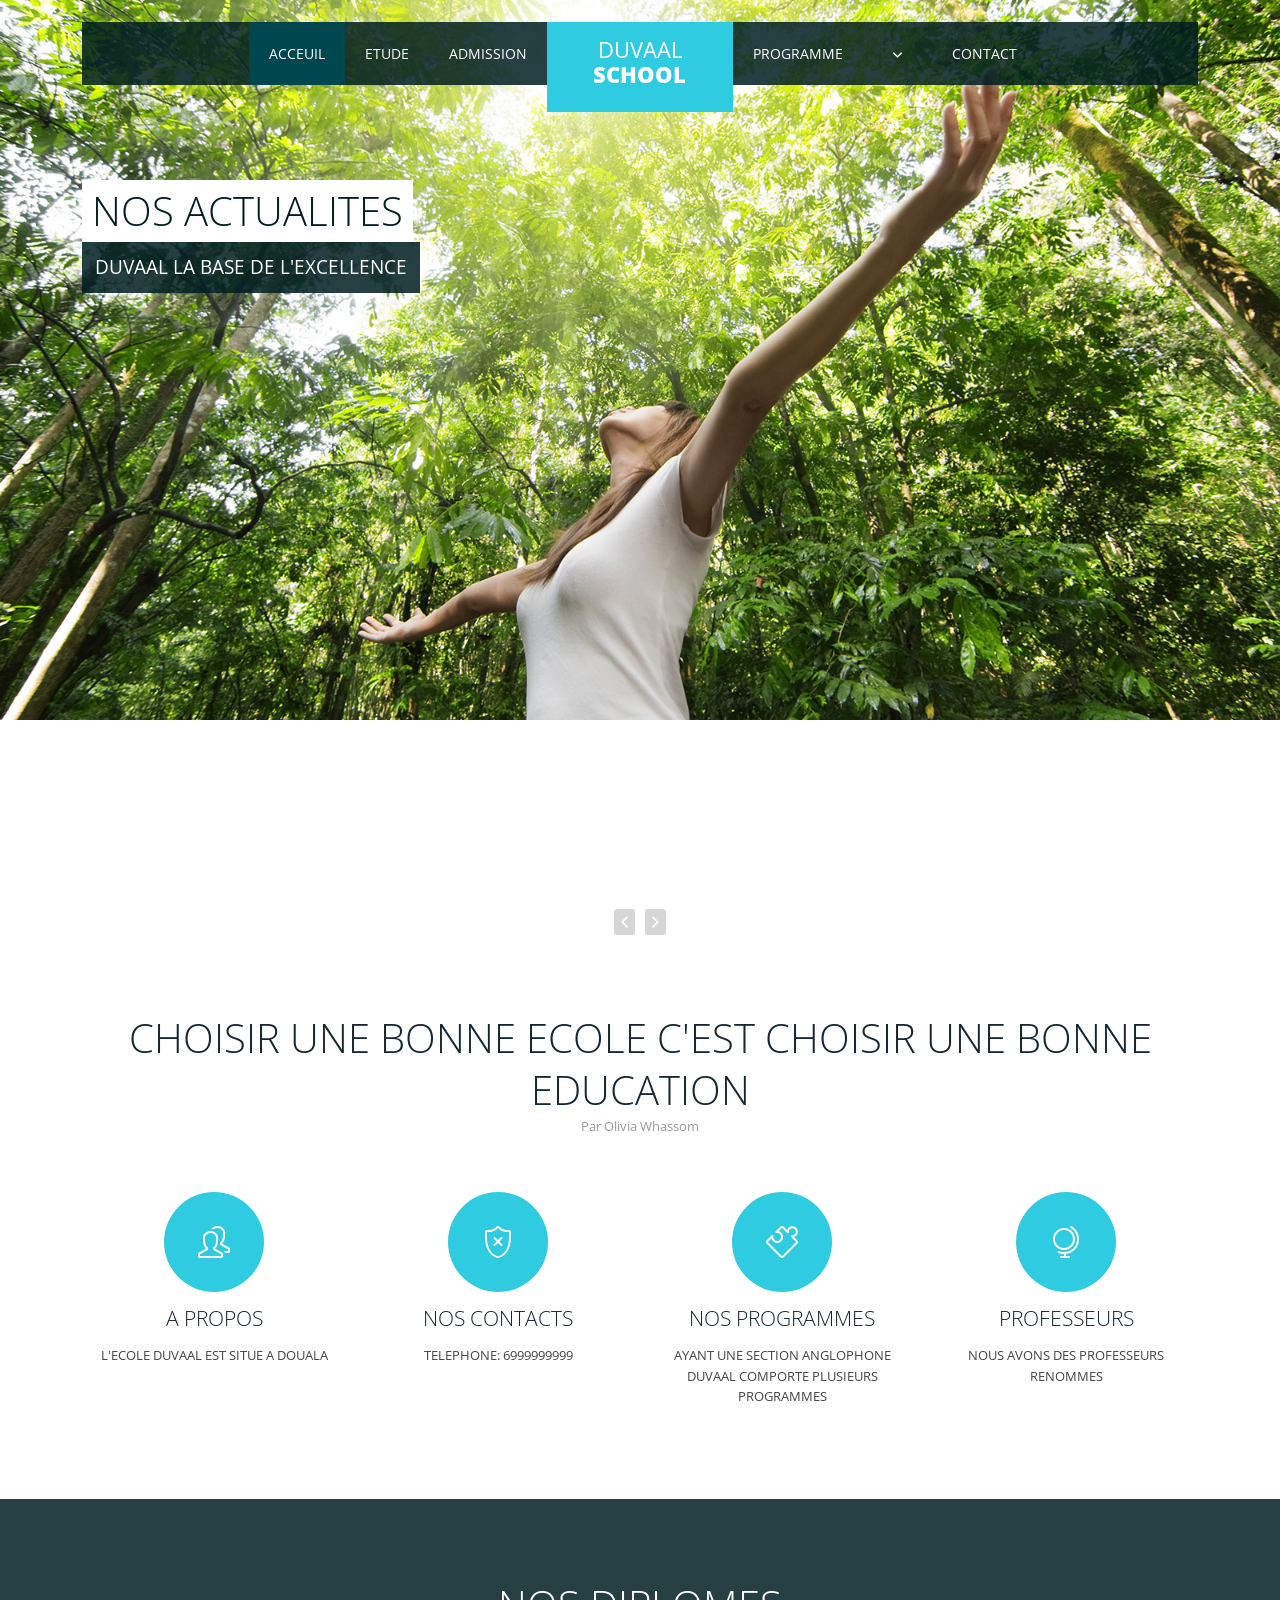
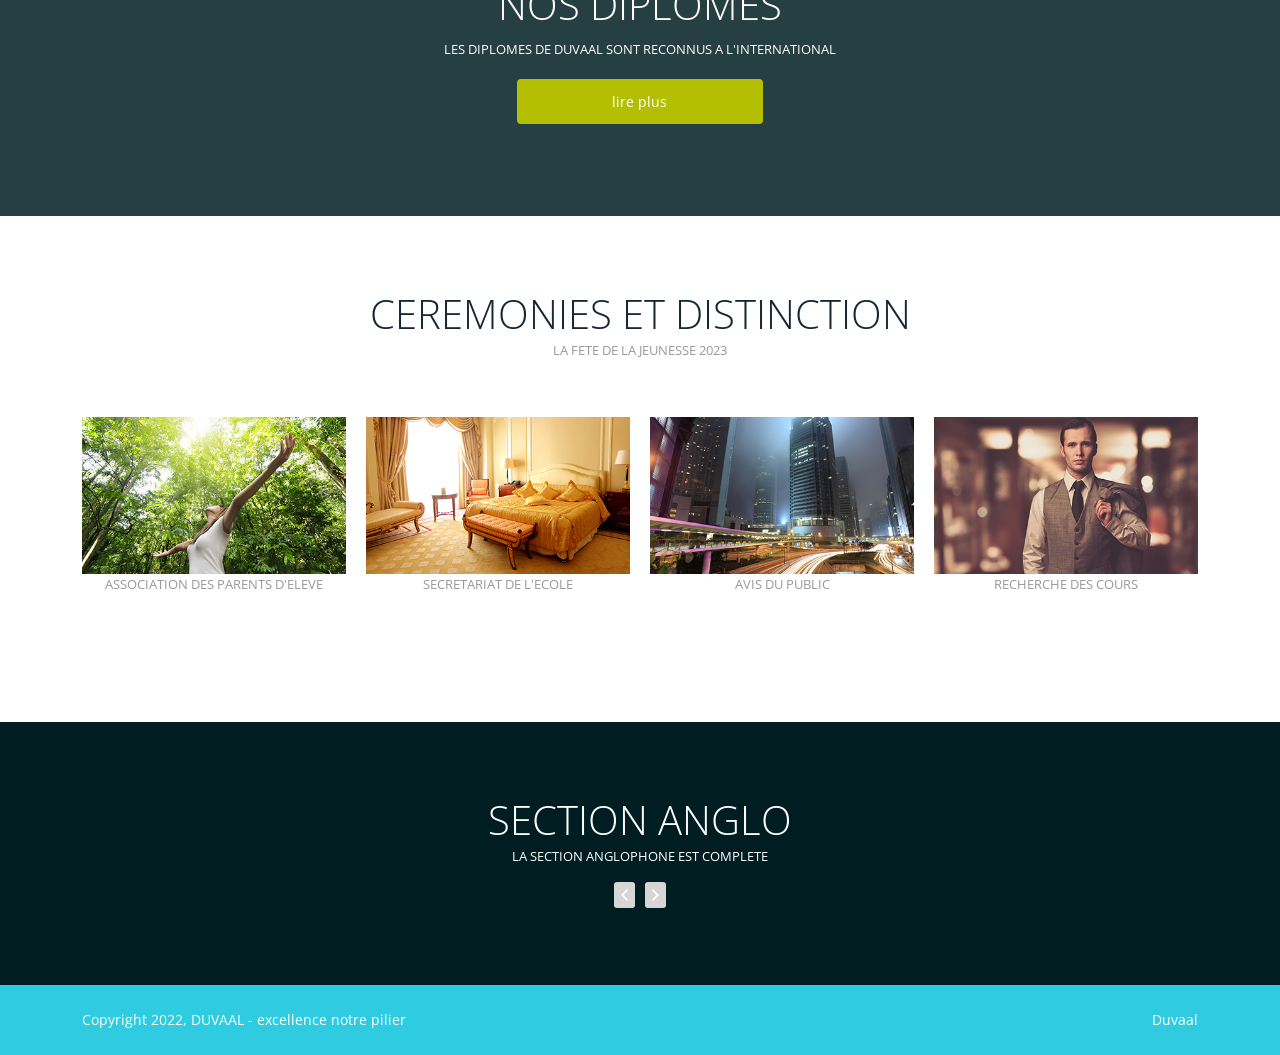
<file: jaja/index.html>
<!DOCTYPE html>
<html lang="en-US">
   <head>
      <meta charset="UTF-8">
      <meta name="viewport" content="width=device-width, initial-scale=1.0" />
      <title>OLIVIA</title>
      <link rel="stylesheet" href="css/components.css">
      <link rel="stylesheet" href="css/icons.css">
      <link rel="stylesheet" href="css/responsee.css">
      <link rel="stylesheet" href="owl-carousel/owl.carousel.css">
      <link rel="stylesheet" href="owl-carousel/owl.theme.css"> 
      <!-- CUSTOM STYLE -->
      <link rel="stylesheet" href="css/template-style.css"> 
      <link href='https://fonts.googleapis.com/css?family=Open+Sans:400,300,600,700,800&subset=latin,latin-ext' rel='stylesheet' type='text/css'>
      <script type="text/javascript" src="js/jquery-1.8.3.min.js"></script>
      <script type="text/javascript" src="js/jquery-ui.min.js"></script>    
   </head>
   <body class="size-1140">
      <!-- TOP NAV WITH LOGO -->  
      <header>
         <nav>
            <div class="line">
               
               <!-- Mobile version of logo -->
               <div class="logo logo-small">
                 <a href="index.html">DUVAAL <br /><strong>SCHOOL</strong></a>
               </div>  
               -
               <div class="top-nav">               

                     <ul class="s-12 l-5 top-ul chevron">
                        <div class="right">
                            <li><a href="index.html">ACCEUIL</a>
                            </li>
                            <li><a href="product.html">ETUDE</a>
                            </li>
                            <li><a href="services.html">ADMISSION</a>
                            </li>
                        </div>
                     </ul>

                     <ul class="s-12 l-2">
                        <li class="logo hide-s hide-m">
                           <a href="index.html">DUVAAL<br/><strong>SCHOOL</strong></a>
                        </li>
                     </ul>

                     <ul class="s-12 l-5 right top-ul chevron">
                        <li><a href="gallery.html">PROGRAMME</a>
                        </li>
                        <li>
                           <a></a>			    
                           <ul>
                              <li><a>SERVICES</a>
                              </li>
                              <li><a>NOS COURS</a>
                              </li>
                              <li>
                                 <a>RECHERCHE</a>				  
                                 <ul>
                                    <li><a>CONTACT </a>
                                    </li>
                                    <li><a>Company 3-2</a>
                                    </li>
                                    <li><a>Company 3-3</a>
                                    </li>
                                 </ul>
                              </li>
                           </ul>
                        </li>
                        <li><a href="contact.html">Contact</a>
                        </li>
                     </ul> 

               </div>
            </div>
         </nav>
      </header>
      <section>
         <!-- CAROUSEL -->  	
         <div id="carousel">
            <div id="header-carousel" class="owl-carousel owl-theme">
               <div class="item">
                  <img src="img/first.jpg" alt="">      
                  <div class="carousel-text">
                     <div class="line">
                        <div class="s-12 l-9">
                           <h2>NOS ACTUALITES</h2>
                        </div>
                        <div class="s-12 l-9">
                           <p>DUVAAL LA BASE DE L'EXCELLENCE
                           </p>
                        </div>
                     </div>
                  </div>
               </div>
               <div class="item">
                  <img src="img/second.jpg" alt="">      
                  <div class="carousel-text">
                     <div class="line">
                        <div class="s-12 l-9">
                           <h2>LES JOURS FERIERS!</h2>
                        </div>
                        <div class="s-12 l-9">
                           <p> UNE BONNE EDUCATION GARANTIE UN SUCCESS
                           </p>
                        </div>
                     </div>
                  </div>
               </div>
               <div class="item">
                  <img src="img/third.jpg" alt="">      
                  <div class="carousel-text">
                     <div class="line">
                        <div class="s-12 l-9">
                           <h2>DEPOSER VOS DOSSIERS A TEMPS</h2>
                        </div>
                        <div class="s-12 l-9">
                           <p>LES ELEVES DE PREMIER DOIVENT CONSULTER LEUR PAGE
                           </p>
                        </div>
                     </div>
                  </div>
               </div>
            </div>
         </div>
         <!-- FIRST BLOCK --> 	
         <div id="first-block">
            <div class="line">
               <h2>CHOISIR UNE BONNE ECOLE C'EST CHOISIR UNE BONNE EDUCATION </h2>
               <p class="subtitile"> Par Olivia Whassom
               </p>
               <div class="margin">
                  <div class="s-12 m-6 l-3 margin-bottom">
                     <i class="icon-sli-people icon2x"></i>
                     <h3>A PROPOS</h3>
                     <p>L'ECOLE DUVAAL EST SITUE A DOUALA </p>
                  </div>
                  <div class="s-12 m-6 l-3 margin-bottom">
                     <i class="icon-sli-shield icon2x"></i>
                     <h3>NOS CONTACTS</h3>
                     <p>TELEPHONE: 6999999999</p>
                  </div>
                  <div class="s-12 m-6 l-3 margin-bottom">
                     <i class="icon-sli-puzzle icon2x"></i>
                     <h3>NOS PROGRAMMES</h3>
                     <p> AYANT UNE SECTION ANGLOPHONE DUVAAL COMPORTE PLUSIEURS PROGRAMMES</p>
                  </div>
                  <div class="s-12 m-6 l-3 margin-bottom">
                     <i class="icon-sli-globe-alt icon2x"></i>
                     <h3>PROFESSEURS</h3>
                     <p>NOUS AVONS DES PROFESSEURS RENOMMES</p>
                  </div>
               </div>
            </div>
         </div>
         <!-- SECOND BLOCK --> 	
         <div id="second-block">
            <div class="line">
               <div class="margin-bottom">
                  <div class="margin">
                     <article class="s-12 l-8 center">
                        <h1>NOS DIPLOMES</h1>
                        <p class="margin-bottom"> LES DIPLOMES DE DUVAAL SONT RECONNUS A L'INTERNATIONAL
                        </p>
                        <a class="button rounded-btn submit-btn s-12 l-4 center" href="product.html">lire plus</a>     			
                     </article>
                  </div>
               </div>
            </div>
         </div>
         <!-- GALLERY --> 	
         <div id="third-block"> <!-- Ceci est responsable du fond noir -->
            <div class="line">
               <h2>CEREMONIES ET DISTINCTION</h2>
               <p class="subtitile"> LA FETE DE LA JEUNESSE 2023 
               </p>
               <div class="margin">
                  <div class="s-12 m-6 l-3">
                     <img src="img/first-small.jpg" alt="alternative text">      
                     <p class="subtitile">ASSOCIATION DES PARENTS D'ELEVE
                     </p>
                  </div>
                  <div class="s-12 m-6 l-3">
                     <img src="img/second-small.jpg" alt="alternative text">      
                     <p class="subtitile"> SECRETARIAT DE L'ECOLE 
                     </p>
                  </div>
                  <div class="s-12 m-6 l-3">
                     <img src="img/third-small.jpg" alt="alternative text">      
                     <p class="subtitile"> AVIS DU PUBLIC
                     </p>
                  </div>
                  <div class="s-12 m-6 l-3">
                     <img src="img/fourth-small.jpg" alt="alternative text">      
                     <p class="subtitile">RECHERCHE DES COURS
                     </p>
                  </div>
               </div>
            </div>
         </div>
         <div id="fourth-block"> <!-- Ceci est responsable du fonds noir -->
            <div class="line">
               <div id="news-carousel" class="owl-carousel owl-theme">
                  <div class="item">
                     <h2>SECTION ANGLO</h2>
                     <p class="s-12 m-12 l-8 center"> LA SECTION ANGLOPHONE EST COMPLETE 
                     </p>
                  </div>
                  <div class="item">
                     <h2>SECTION FRANCO</h2>
                     <p class="s-12 m-12 l-8 center"> LA SECTION FRANCOPHONE COMMENCE EN 6eme JUSQU'A Terminal 
                     </p>
                  </div>
                  <div class="item">
                     <h2>FUTURS LYCEENS</h2>
                     <p class="s-12 m-12 l-8 center"> Les futurs lyceens passe leurs concours entrees le 5juin 2022
                     </p>
                  </div>
               </div>
            </div>
         </div>
      </section>
      <!-- FOOTER -->   
      <footer>
         <div class="line">
            <div class="s-12 l-6">
               <p>Copyright 2022, DUVAAL - excellence notre pilier
               </p>
            </div>
            <div class="s-12 l-6">
               <p class="right">
                  <a class="right" href="http://www.myresponsee.com" title="Responsee - lightweight responsive framework">Duvaal </a>
               </p>
            </div>
         </div>
      </footer>
      <script type="text/javascript" src="js/responsee.js"></script> 
      <script type="text/javascript" src="owl-carousel/owl.carousel.js">
         //le java est contenu dans le dossier owl-carousel et le nom du code java c'est owl.carousel
      </script>   
      <script type="text/javascript">
         jQuery(document).ready(function($) {  
            var owl = $('#header-carousel');
            owl.owlCarousel({
              nav: true,
              dots: false,
              items: 1,
              loop: true,
              navText: ["&#xf007","&#xf006"],
              autoplay: true,
              autoplayTimeout: 4000
           });
           var owl = $('#news-carousel');
           owl.owlCarousel({
              nav: true,
              dots: false,
              items: 1,
              loop: true,
              navText: ["&#xf007","&#xf006"],
              autoplay: true,
              autoplayTimeout: 4000
           });
         });	
          
      </script> 
   </body>
</html>
</file>
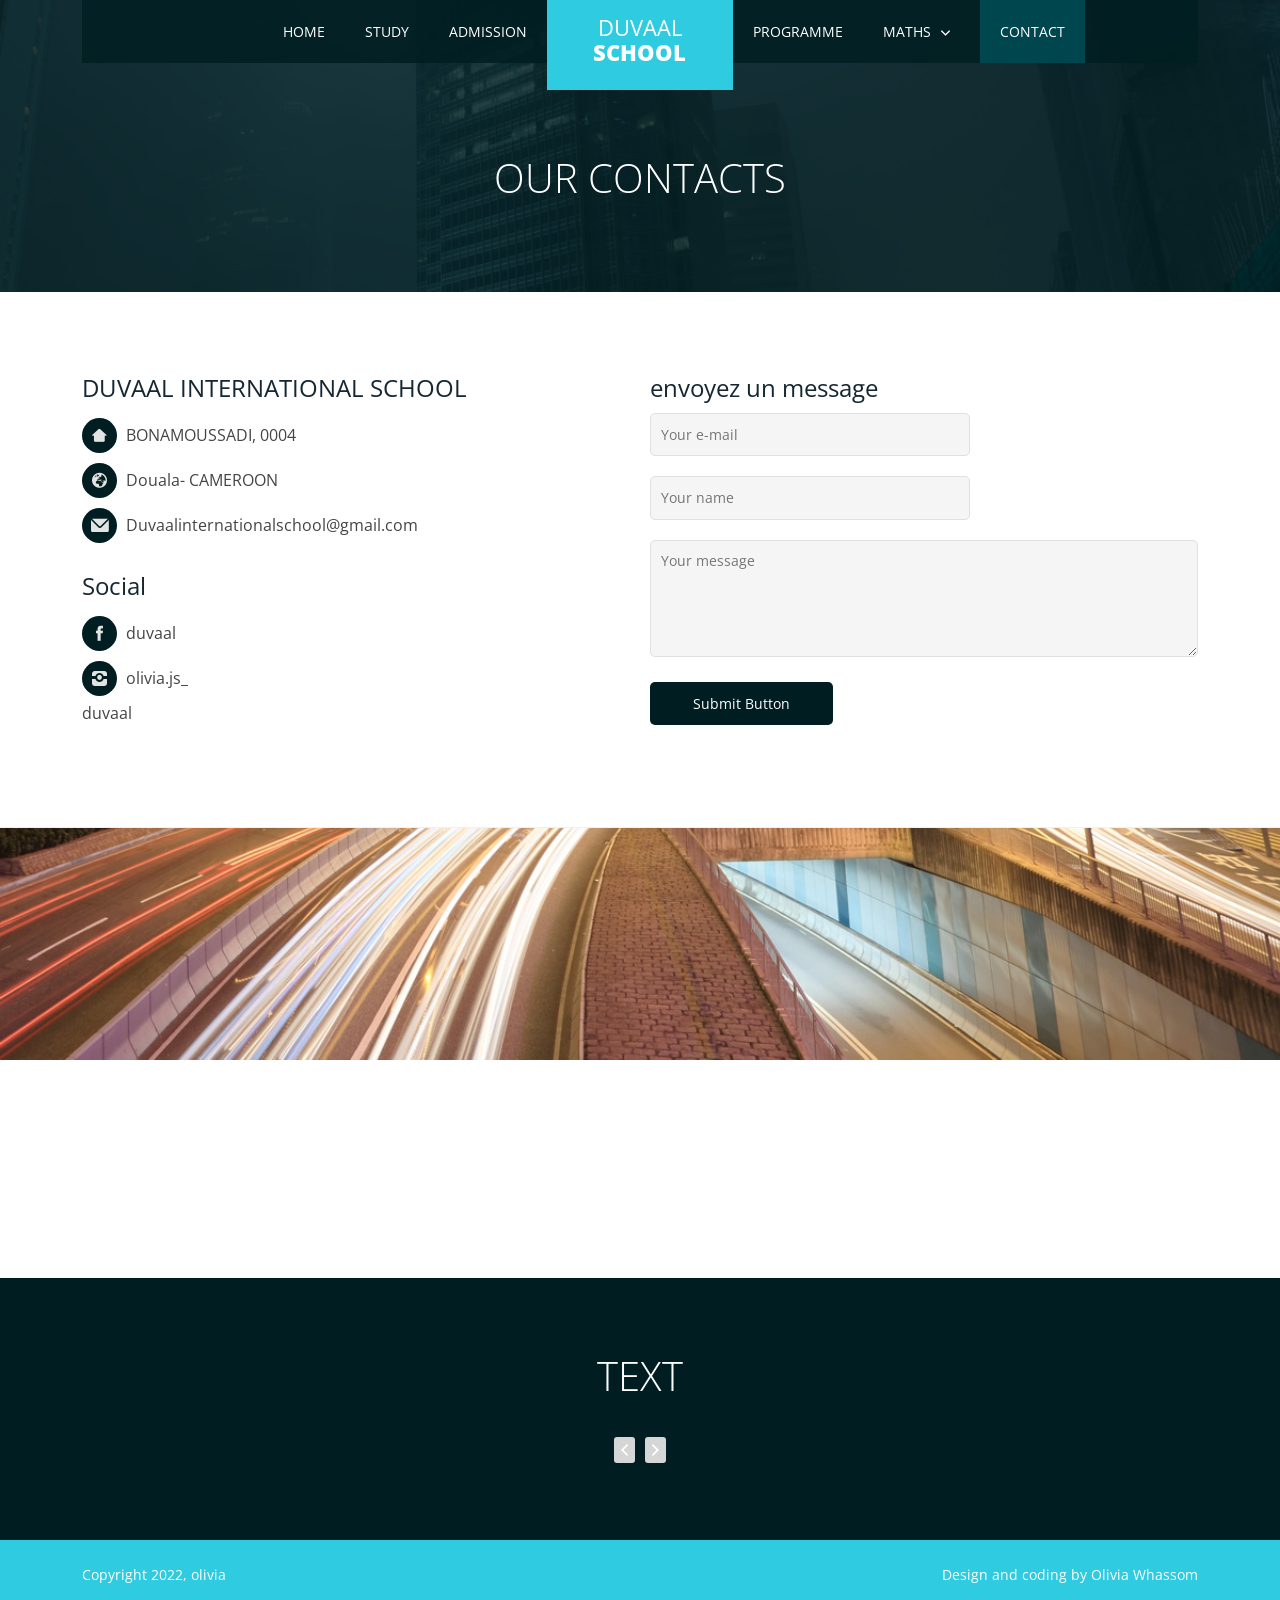
<file: jaja/contact.html>
<!DOCTYPE html>
<html lang="en-US">
   <head>
      <meta charset="UTF-8">
      <meta name="viewport" content="width=device-width, initial-scale=1.0" />
      <title>OLIVIA</title>
      <link rel="stylesheet" href="css/components.css">
      <link rel="stylesheet" href="css/icons.css">
      <link rel="stylesheet" href="css/responsee.css">
      <link rel="stylesheet" href="owl-carousel/owl.carousel.css">
      <link rel="stylesheet" href="owl-carousel/owl.theme.css"> 
      <!-- CUSTOM STYLE -->
      <link rel="stylesheet" href="css/template-style.css"> 
      <link href='https://fonts.googleapis.com/css?family=Open+Sans:400,300,600,700,800&subset=latin,latin-ext' rel='stylesheet' type='text/css'>
      <script type="text/javascript" src="js/jquery-1.8.3.min.js"></script>
      <script type="text/javascript" src="js/jquery-ui.min.js"></script>    
   </head>
   <body class="size-1140">
      <!-- TOP NAV WITH LOGO -->  
      <header>
         <nav>
            <div class="line">
               <!-- Mobile version of logo -->
               <div class="logo logo-small">
                 <a href="index.html">DUVAAL<br /><strong>SCHOOL</strong></a>
               </div>  
               
               <div class="top-nav">              

                     <ul class="s-12 l-5 top-ul chevron">
                        <div class="right">
                            <li><a href="index.html">Home</a>
                            </li>
                            <li><a href="product.html">STUDY</a>
                            </li>
                            <li><a href="services.html">ADMISSION</a>
                            </li>
                        </div>
                     </ul>

                     <ul class="s-12 l-2">
                        <li class="logo hide-s hide-m">
                           <a href="index.html">DUVAAL <br /><strong>SCHOOL</strong></a>
                        </li>
                     </ul>

                     <ul class="s-12 l-5 right top-ul chevron">
                        <li><a href="gallery.html">PROGRAMME</a>
                        </li>
                        <li>
                           <a>MATHS</a>               
                           <ul>
                              <li><a>COMPUTER</a>
                              </li>
                              <li><a>GEOGRAPHIC</a>
                              </li>
                              <li>
                                 <a>SCIENCE</a>                 
                                 <ul>
                                    <li><a>SCIENCE1</a>
                                    </li>
                                    <li><a>SCIENCE2</a>
                                    </li>
                                    <li><a>SCIENCE3</a>
                                    </li>
                                 </ul>
                              </li>
                           </ul>
                        </li>
                        <li><a href="contact.html">Contact</a>
                        </li>
                     </ul> 

               </div>
            </div>
         </nav>
      </header>
      <section>
         <div id="head">
            <div class="line">
               <h1>OUR	CONTACTS</h1>
            </div>
         </div>
         <div id="content" class="left-align contact-page">
            <div class="line">
               <div class="margin">
                  <div class="s-12 l-6">
                     <h2>DUVAAL	INTERNATIONAL	SCHOOL</h2>
                     <address>
                        <p><i class="icon-home icon"></i> BONAMOUSSADI, 0004</p>
                        <p><i class="icon-globe_black icon"></i> Douala- CAMEROON</p>
                        <p><i class="icon-mail icon"></i> Duvaalinternationalschool@gmail.com</p>
                     </address>
                     <br />
                     <h2>Social</h2>
                     <p><i class="icon-facebook icon"></i> duvaal</p>
                     <p><i class="icon-instagram icon"></i> olivia.js_</p>
                    
                     <p class="margin-bottom">duvaal</p>
                  </div>
                  <div class="s-12 l-6">
                     <h2>envoyez	un	message</h2>
                     <form class="customform" action="">
                        <div class="s-12 l-7"><input name="" placeholder="Your e-mail" title="Your e-mail" type="text" /></div>
                        <div class="s-12 l-7"><input name="" placeholder="Your name" title="Your name" type="text" /></div>
                        <div class="s-12"><textarea placeholder="Your message" name="" rows="5"></textarea></div>
                        <div class="s-12 m-6 l-4"><button type="submit">Submit Button</button></div>
                     </form>
                  </div>
               </div>
            </div>
         </div>
         <!-- MAP -->	
         <div id="map-block">  	  
            <iframe src="https://www.google.com/maps/embed?pb=!1m14!1m8!1m3!1d682251.1123056135!2d17.063451638281247!3d48.09010461740988!3m2!1i1024!2i768!4f13.1!3m3!1m2!1s0x476c8cbf758ecb9f%3A0xddeb1d26bce5eccf!2sGallayova+2150%2F19%2C+841+02+D%C3%BAbravka%2C+Slovensk%C3%A1+republika!5e0!3m2!1ssk!2s!4v1412519122400" width="100%" height="450" frameborder="0" style="border:0"></iframe>
         </div>
         <div id="fourth-block">
            <div class="line">
               <div id="news-carousel" class="owl-carousel owl-theme">
                  <div class="item">
                     <h2>text</h2>
                     <p class="s-12 m-12 l-8 center"> </p>
                  </div>
                  <div class="item">
                     <h2>text</h2>
                     <p class="s-12 m-12 l-8 center">texte</p>
                  </div>
                  <div class="item">
                     <h2>texte</h2>
                     <p class="s-12 m-12 l-8 center"></p>
                  </div>
               </div>
            </div>
         </div>
      </section>
      <!-- FOOTER -->   
      <footer>
         <div class="line">
            <div class="s-12 l-6">
               <p>Copyright 2022, olivia
               </p>
            </div>
            <div class="s-12 l-6">
               <p class="right">
                  <a class="right" href="http://www.myresponsee.com" title="Responsee - lightweight responsive framework">Design and coding by Olivia Whassom</a>
               </p>
            </div>
         </div>
      </footer>
      <script type="text/javascript" src="js/responsee.js"></script> 
      <script type="text/javascript" src="owl-carousel/owl.carousel.js"></script>   
      <script type="text/javascript">
         jQuery(document).ready(function($) {  
           var owl = $('#news-carousel');
           owl.owlCarousel({
              nav: true,
              dots: false,
              items: 1,
              loop: true,
              navText: ["&#xf007","&#xf006"],
              autoplay: true,
              autoplayTimeout: 4000
           });
         });	
          
      </script>  
   </body>
</html>
</file>
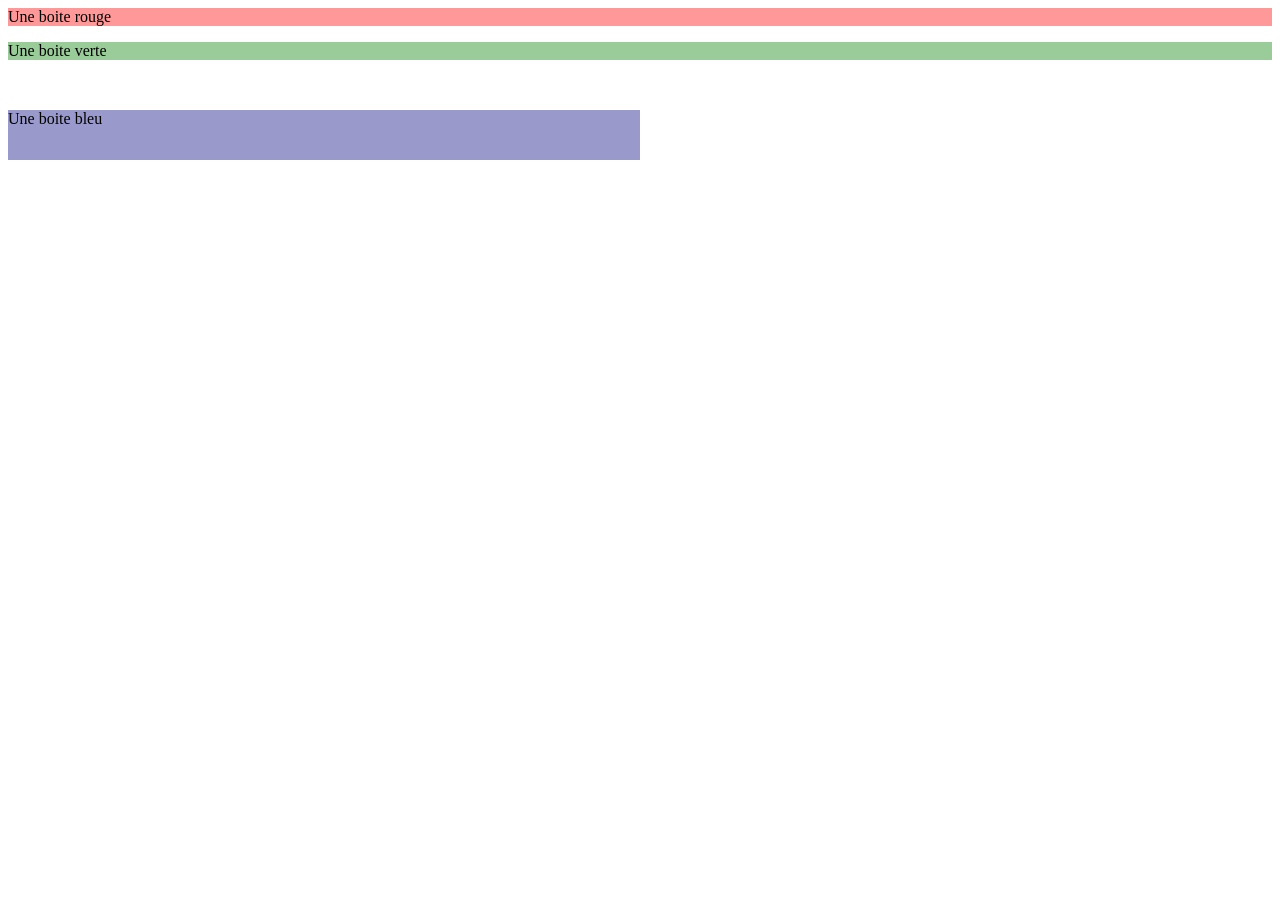
<file: jaja/First.html>
<html>
  <head>
    <title>Boites de type bloc en flux normal</title>
	<style type="text/css">
	.rouge {background-color: #ff9999;}
	.vert {background-color: #99cc99;}
	.bleu {background-color: #9999cc;
	width: 50%; height:50px; margin-top: 50px; /* propriétés applicable pour un élément bloc */
	}
	</style>
  </head>
  <body>
    <p class="rouge">Une boite rouge</p>
	<p class="vert">Une boite verte</p>
	<p class="bleu">Une boite bleu</p>
  </body>
  </html>
</file>
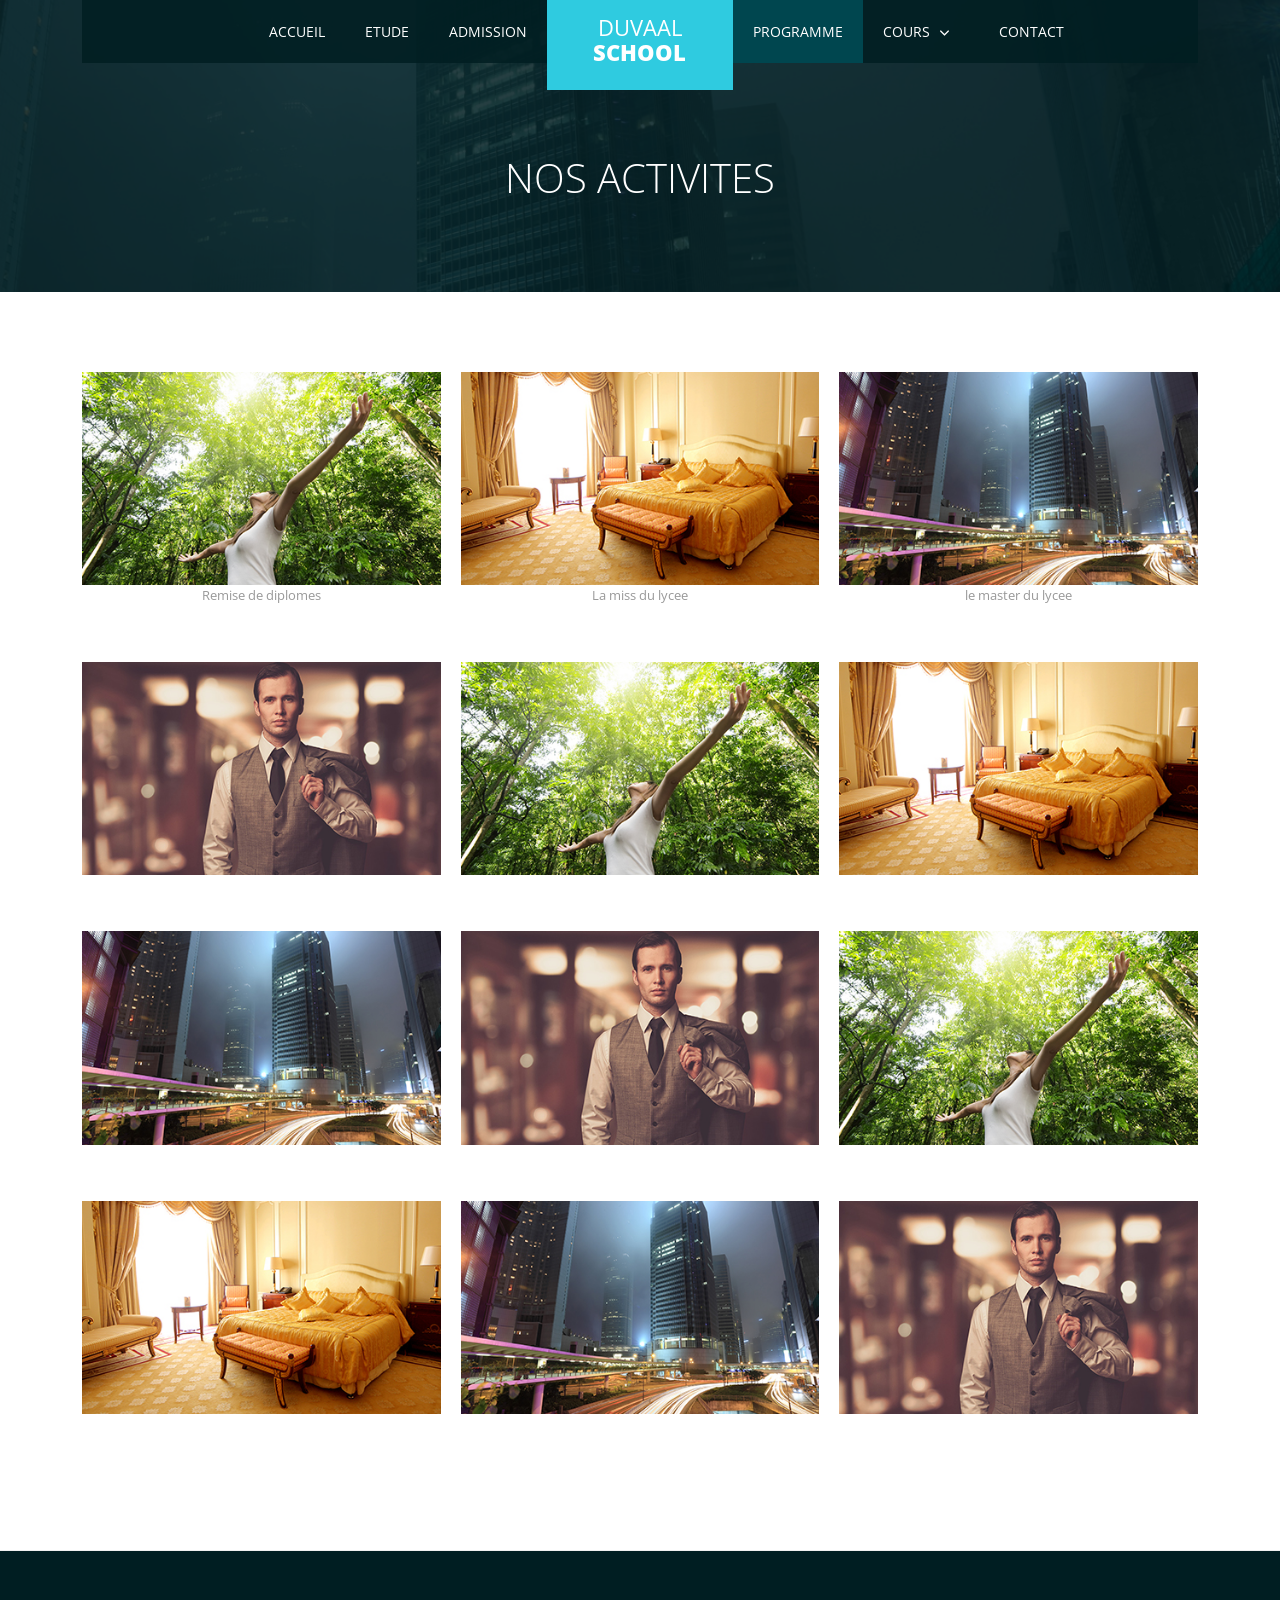
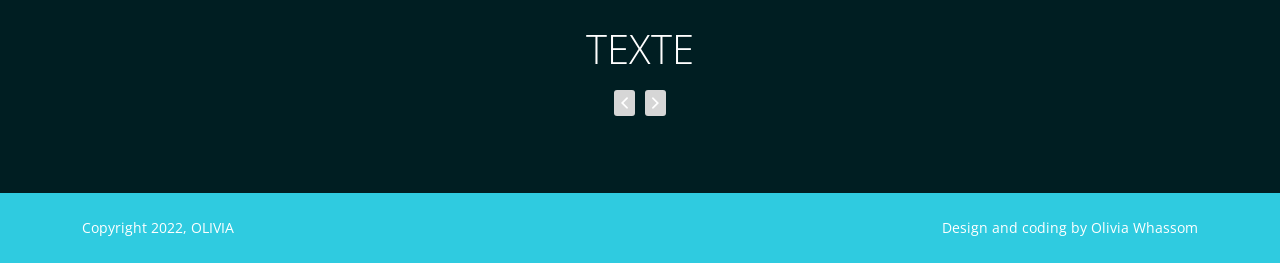
<file: jaja/gallery.html>
<!DOCTYPE html>
<html lang="en-US">
   <head>
      <meta charset="UTF-8">
      <meta name="viewport" content="width=device-width, initial-scale=1.0" />
      <title>OLIVIA</title>
      <link rel="stylesheet" href="css/components.css">
      <link rel="stylesheet" href="css/icons.css">
      <link rel="stylesheet" href="css/responsee.css">
      <link rel="stylesheet" href="owl-carousel/owl.carousel.css">
      <link rel="stylesheet" href="owl-carousel/owl.theme.css"> 
      <!-- CUSTOM STYLE -->
      <link rel="stylesheet" href="css/template-style.css"> 
      <link href='https://fonts.googleapis.com/css?family=Open+Sans:400,300,600,700,800&subset=latin,latin-ext' rel='stylesheet' type='text/css'>
      <script type="text/javascript" src="js/jquery-1.8.3.min.js"></script>
      <script type="text/javascript" src="js/jquery-ui.min.js"></script>    
   </head>
   <body class="size-1140">
      <!-- TOP NAV WITH LOGO -->  
      <header>
         <nav>
            <div class="line">
               <!-- Mobile version of logo -->
               <div class="logo logo-small">
                 <a href="index.html">DUVAAL <br /><strong>SCHOOL</strong></a>
               </div>  
               
               <div class="top-nav">              

                     <ul class="s-12 l-5 top-ul chevron">
                        <div class="right">
                            <li><a href="index.html">ACCUEIL</a>
                            </li>
                            <li><a href="product.html">ETUDE</a>
                            </li>
                            <li><a href="services.html">ADMISSION</a>
                            </li>
                        </div>
                     </ul>

                     <ul class="s-12 l-2">
                        <li class="logo hide-s hide-m">
                           <a href="index.html">DUVAAL <br /><strong>SCHOOL</strong></a>
                        </li>
                     </ul>

                     <ul class="s-12 l-5 right top-ul chevron">
                        <li><a href="gallery.html">PROGRAMME</a>
                        </li>
                        <li>
                           <a>COURS</a>               
                           <ul>
                              <li><a>Maths</a>
                              </li>
                              <li><a>Physique</a>
                              </li>
                              <li>
                                 <a>Informatique</a>                 
                                 <ul>
                                    <li><a>GEO</a>
                                    </li>
                                    <li><a>ECO2</a>
                                    </li>
                                    <li><a>BIOLOGY3</a>
                                    </li>
                                 </ul>
                              </li>
                           </ul>
                        </li>
                        <li><a href="contact.html">Contact</a>
                        </li>
                     </ul> 

               </div>
            </div>
         </nav>
      </header>
      <section>
         <div id="head">
            <div class="line">
               <h1>NOS ACTIVITES</h1>
            </div>
         </div>
         <div id="content">
            <div class="line">
               <div class="margin">
                   <div class="s-12 m-6 l-4">
                      <img src="img/first-small.jpg">      
                      <p class="subtitile">Remise de diplomes
                      </p>
                   </div>
                   <div class="s-12 m-6 l-4">
                      <img src="img/second-small.jpg">      
                      <p class="subtitile"> La miss du lycee
                      </p>
                   </div>
                   <div class="s-12 m-6 l-4">
                      <img src="img/third-small.jpg">      
                      <p class="subtitile">le master du lycee
                      </p>
                   </div>
                   <div class="s-12 m-6 l-4">
                      <img src="img/fourth-small.jpg">      
                      <p class="subtitile"></p>
                   </div>
                   <div class="s-12 m-6 l-4">
                      <img src="img/first-small.jpg">      
                      <p class="subtitile"> </p>
                   </div>
                   <div class="s-12 m-6 l-4">
                      <img src="img/second-small.jpg">      
                      <p class="subtitile"></p>
                   </div>
                   <div class="s-12 m-6 l-4">
                      <img src="img/third-small.jpg">      
                      <p class="subtitile"></p>
                   </div>
                   <div class="s-12 m-6 l-4">
                      <img src="img/fourth-small.jpg">      
                      <p class="subtitile">  </p>
                   </div>
                   <div class="s-12 m-6 l-4">
                      <img src="img/first-small.jpg">      
                      <p class="subtitile">  </p>
                   </div>
                   <div class="s-12 m-6 l-4">
                      <img src="img/second-small.jpg">      
                      <p class="subtitile">  </p>
                   </div>
                   <div class="s-12 m-6 l-4">
                      <img src="img/third-small.jpg">      
                      <p class="subtitile">  </p>
                   </div>
                   <div class="s-12 m-6 l-4">
                      <img src="img/fourth-small.jpg">      
                      <p class="subtitile">  </p>
                   </div>
               </div>
            </div>
         </div>
         <div id="fourth-block">
            <div class="line">
               <div id="news-carousel" class="owl-carousel owl-theme">
                  <div class="item">
                     <h2>TEXTE</h2>
                     <p class="s-12 m-12 l-8 center"></p>
                  </div>
                  <div class="item">
                     <h2>TEXTE</h2>
                     <p class="s-12 m-12 l-8 center"></p>
                  </div>
                  <div class="item">
                     <h2>TEXT</h2>
                     <p class="s-12 m-12 l-8 center"></p>
                  </div>
               </div>
            </div>
         </div>
      </section>
      <!-- FOOTER -->   
      <footer>
         <div class="line">
            <div class="s-12 l-6">
               <p>Copyright 2022, OLIVIA
               </p>
            </div>
            <div class="s-12 l-6">
               <p class="right">
                  <a class="right" href="http://www.myresponsee.com" title="Responsee - lightweight responsive framework">Design and coding by Olivia Whassom</a>
               </p>
            </div>
         </div>
      </footer>
      <script type="text/javascript" src="js/responsee.js"></script> 
      <script type="text/javascript" src="owl-carousel/owl.carousel.js"></script>   
      <script type="text/javascript">
         jQuery(document).ready(function($) {  
           var owl = $('#news-carousel');
           owl.owlCarousel({
              nav: true,
              dots: false,
              items: 1,
              loop: true,
              navText: ["&#xf007","&#xf006"],
              autoplay: true,
              autoplayTimeout: 4000
           });
         });	
          
      </script>  
   </body>
</html>
</file>
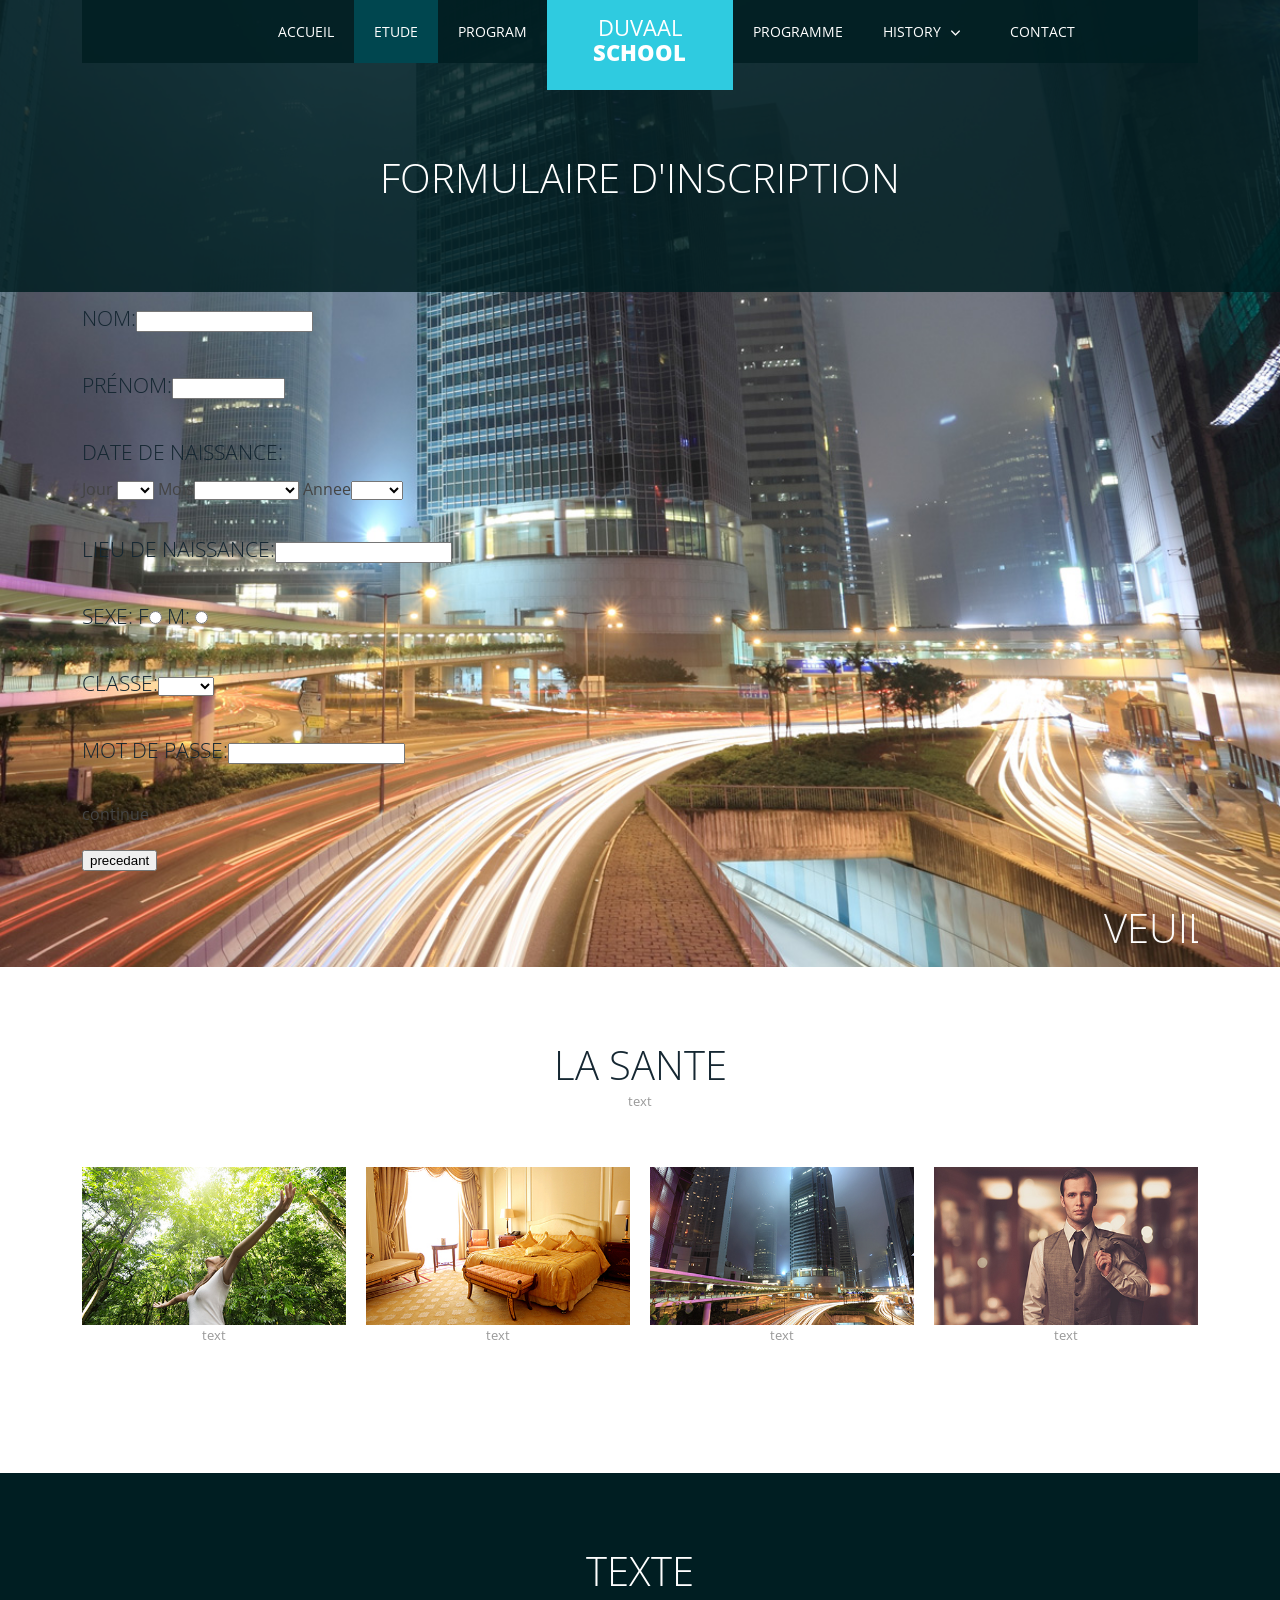
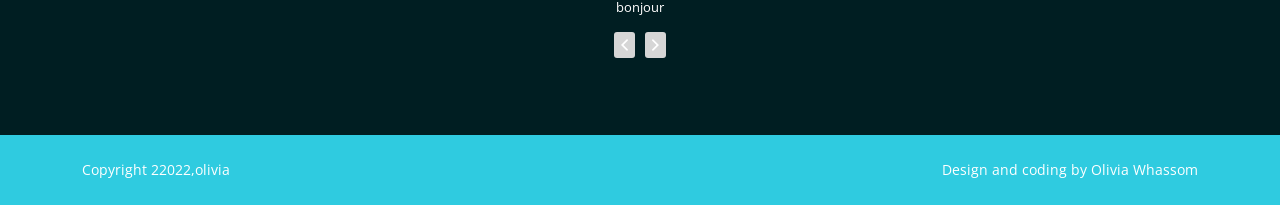
<file: jaja/product.html>
<!DOCTYPE html>
<html lang="en-US">
   <head>
      <meta charset="UTF-8">
      <meta name="viewport" content="width=device-width, initial-scale=1.0" />
      <title>OLIVIA </title>
      <link rel="stylesheet" href="css/components.css">
      <link rel="stylesheet" href="css/icons.css">
      <link rel="stylesheet" href="css/responsee.css">
      <link rel="stylesheet" href="owl-carousel/owl.carousel.css">
      <link rel="stylesheet" href="owl-carousel/owl.theme.css"> 
      <!-- CUSTOM STYLE -->
      <link rel="stylesheet" href="css/template-style.css"> 
      <link href='https://fonts.googleapis.com/css?family=Open+Sans:400,300,600,700,800&subset=latin,latin-ext' rel='stylesheet' type='text/css'>
      <script type="text/javascript" src="js/jquery-1.8.3.min.js"></script>
      <script type="text/javascript" src="js/jquery-ui.min.js"></script>    
   </head>
   <body class="size-1140">
      <!-- TOP NAV WITH LOGO -->  
      <header>
         <nav>
            <div class="line">
               <!-- Mobile version of logo -->
               <div class="logo logo-small">
                 <a href="index.html">DUVAAL <br /><strong>SCHOOL</strong></a>
               </div>  
               
               <div class="top-nav">              

                     <ul class="s-12 l-5 top-ul chevron">
                        <div class="right">
                            <li><a href="index.html">ACCUEIL</a>
                            </li>
                            <li><a href="product.html">ETUDE</a>
                            </li>
                            <li><a href="services.html">PROGRAM</a>
                            </li>
                        </div>
                     </ul>

                     <ul class="s-12 l-2">
                        <li class="logo hide-s hide-m">
                           <a href="index.html">DUVAAL <br /><strong>SCHOOL</strong></a>
                        </li>
                     </ul>

                     <ul class="s-12 l-5 right top-ul chevron">
                        <li><a href="gallery.html">PROGRAMME</a>
                        </li>
                        <li>
                           <a>HISTORY</a>               
                           <ul>
                              <li><a>EDUCATION</a>
                              </li>
                              <li><a>ECONOMIC</a>
                              </li>
                              <li>
                                 <a>CUMPUTER</a>                 
                                 <ul>
                                    <li><a>Cumputer1</a>
                                    </li>
                                    <li><a>Computer2</a>
                                    </li>
                                    <li><a>Computer3</a>
                                    </li>
                                 </ul>
                              </li>
                           </ul>
                        </li>
                        <li><a href="contact.html">Contact</a>
                        </li>
                     </ul> 

               </div>
            </div>
         </nav>
      </header>
      <section>
         <div id="head">
            <div class="line">
               <h1>FORMULAIRE D'INSCRIPTION</h1>
            </div>
         </div>
		 <div class="line">
              
<form name="exemple" method="post" action="personne.php">

<h3>Nom:<input type="text" name="nom" size=:"12"><br><br></h3>

<h3>Prénom:<input type="text" name="prenom" size="12"><br><br></h3>

<h3>Date de naissance:</h3>
 
Jour <select name="CHIFFRE" input type="chiffre"><br>


<option value=""></option>
<option value="1">1</option>
<option value="2">2</option>
<option value="3">3</option>
<option value="4">4</option>
<option value="5">5</option>
<option value="6">6</option>
<option value="7">7</option>
<option value="8">8</option>
<option value="9">9</option>
<option value="10">10</option>
<option value="11">11</option>
<option value="12">12</option>
<option value="13">13</option>
<option value="14">14</option>
<option value="15">15</option>
<option value="16">16</option>
<option value="17">17</option>
<option value="18">18</option>
<option value="19">19</option>
<option value="20">20</option>
<option value="21">21</option>
<option value="22">22</option>
<option value="23">23</option>
<option value="24">24</option>
<option value="25">25</option>
<option value="26">26</option>
<option value="27">27</option>
<option value="28">28</option>
<option value="29">29</option>
<option value="30">30</option>
<option value="31">31</option>

</select>


Mois<select name="Text"><br>


<option value=""></option>

<option value="JANVIER">JANVIER</option>
<option value="FEVRIER">FEVRIER</option>
<option value="MARS">MARS</option>
<option value="AVRIL">AVRIL</option>
<option value="MAI">MAI</option>
<option value="JUIN">JUIN</option>
<option value="JULLIET">JULLIET</option>
<option value="AOUT">AOUT</option>
<option value="SEPTEMBRE">SEPTEMBRE</option>
<option value="OCTOBRE">OCTOBRE</option>
<option value="NOVEMBRE">NOVEMBRE</option>
<option value="DECEMBRE">DECEMBRE</option>

</select>

Annee<select name="CHIFFRE"><br>


<option value=""></option>

<option value="2000">2000</option>
<option value="2001">2001</option>
<option value="2002">2002</option>
<option value="2003">2003</option>
<option value="2004">2004</option>
<option value="2005">2005</option>
<option value="2006">2006</option>
<option value="2007">2007</option>
<option value="2008">2008</option>
<option value="2009">2009</option>
<option value="2010">2010</option>
<option value="2011">2011</option>
<option value="2012">2012</option>
<option value="2013">2013</option>
<option value="2014">2014</option>
<option value="2015">2015</option>
<option value="2016">2016</option>
<option value="2017">2017</option>
<option value="2018">2018</option>
<option value="2019">2019</option>
<option value="2020">2020</option>
<option value="2021">2021</option>
<option value="2022">2022</option>

</select><br><br>

<h3>Lieu de naissance:<input type="text" name="lieu de naissances" size="20"><br><br></h3>

<h3>Sexe:
F<input type="radio" name="sexe" value="F"> M: <input type="radio" name="sexe" value="M"><br><br></h3>


<h3>Classe:<select name="text"></h3>  
       <option value=""></option>

       <option value="6eme">6eme</option>
       <option value="5eme">5eme</option>
       <option value="4eme">4eme</option>
       <option value="3eme">3eme</option> 
       <option value="2nd">2nd</option>
       <option value="1er">1er</option>
       <option value="Tle">Tle</option>
</select><br><br>

<h3>Mot de passe:<input type="password" name="password" size="20"><br><br></h3    

<a href="Table2.html">continue</a><br><br>
<a href="biblio.html"><input type="submit" value="precedant"></a><br><br>
<MARQUEE><h1>VEUILLEZ REMPLIR LE FORMULAIRE CI-DESSUS</h1></MARQUEE>

</center> </form>
            </div>
         
         <!-- GALLERY -->	
         <div id="third-block">
            <div class="line">
               <h2>LA	SANTE</h2>
               <p class="subtitile">text</p>
               <div class="margin">
                  <div class="s-12 m-6 l-3">
                     <img src="img/first-small.jpg">      
                     <p class="subtitile">text</p>
                  </div>
                  <div class="s-12 m-6 l-3">
                     <img src="img/second-small.jpg">      
                     <p class="subtitile">text</p>
                  </div>
                  <div class="s-12 m-6 l-3">
                     <img src="img/third-small.jpg">      
                     <p class="subtitile">text </p>
                  </div>
                  <div class="s-12 m-6 l-3">
                     <img src="img/fourth-small.jpg">      
                     <p class="subtitile">text</p>
                  </div>
               </div>
            </div>
         </div>
         <div id="fourth-block">
            <div class="line">
               <div id="news-carousel" class="owl-carousel owl-theme">
                  <div class="item">
                     <h2>texte</h2>
                     <p class="s-12 m-12 l-8 center">bonjour </p>
                  </div>
                  <div class="item">
                     <h2>texte02</h2>
                     <p class="s-12 m-12 l-8 center">text</p>
                  </div>
                  <div class="item">
                     <h2>contact</h2>
                     <p class="s-12 m-12 l-8 center">text</p>
                  </div>
               </div>
            </div>
         </div>
      </section>
      <!-- FOOTER -->   
      <footer>
         <div class="line">
            <div class="s-12 l-6">
               <p>Copyright 22022,olivia
               </p>
            </div>
            <div class="s-12 l-6">
               <p class="right">
                  <a class="right" href="http://www.myresponsee.com" title="Responsee - lightweight responsive framework">Design and coding by Olivia Whassom</a>
               </p>
            </div>
         </div>
      </footer>
      <script type="text/javascript" src="js/responsee.js"></script> 
      <script type="text/javascript" src="owl-carousel/owl.carousel.js"></script>   
      <script type="text/javascript">
         jQuery(document).ready(function($) {  
           var owl = $('#news-carousel');
           owl.owlCarousel({
              nav: true,
              dots: false,
              items: 1,
              loop: true,
              navText: ["&#xf007","&#xf006"],
              autoplay: true,
              autoplayTimeout: 4000
           });
         });	
          
      </script>  
   </body>
</html>
</file>
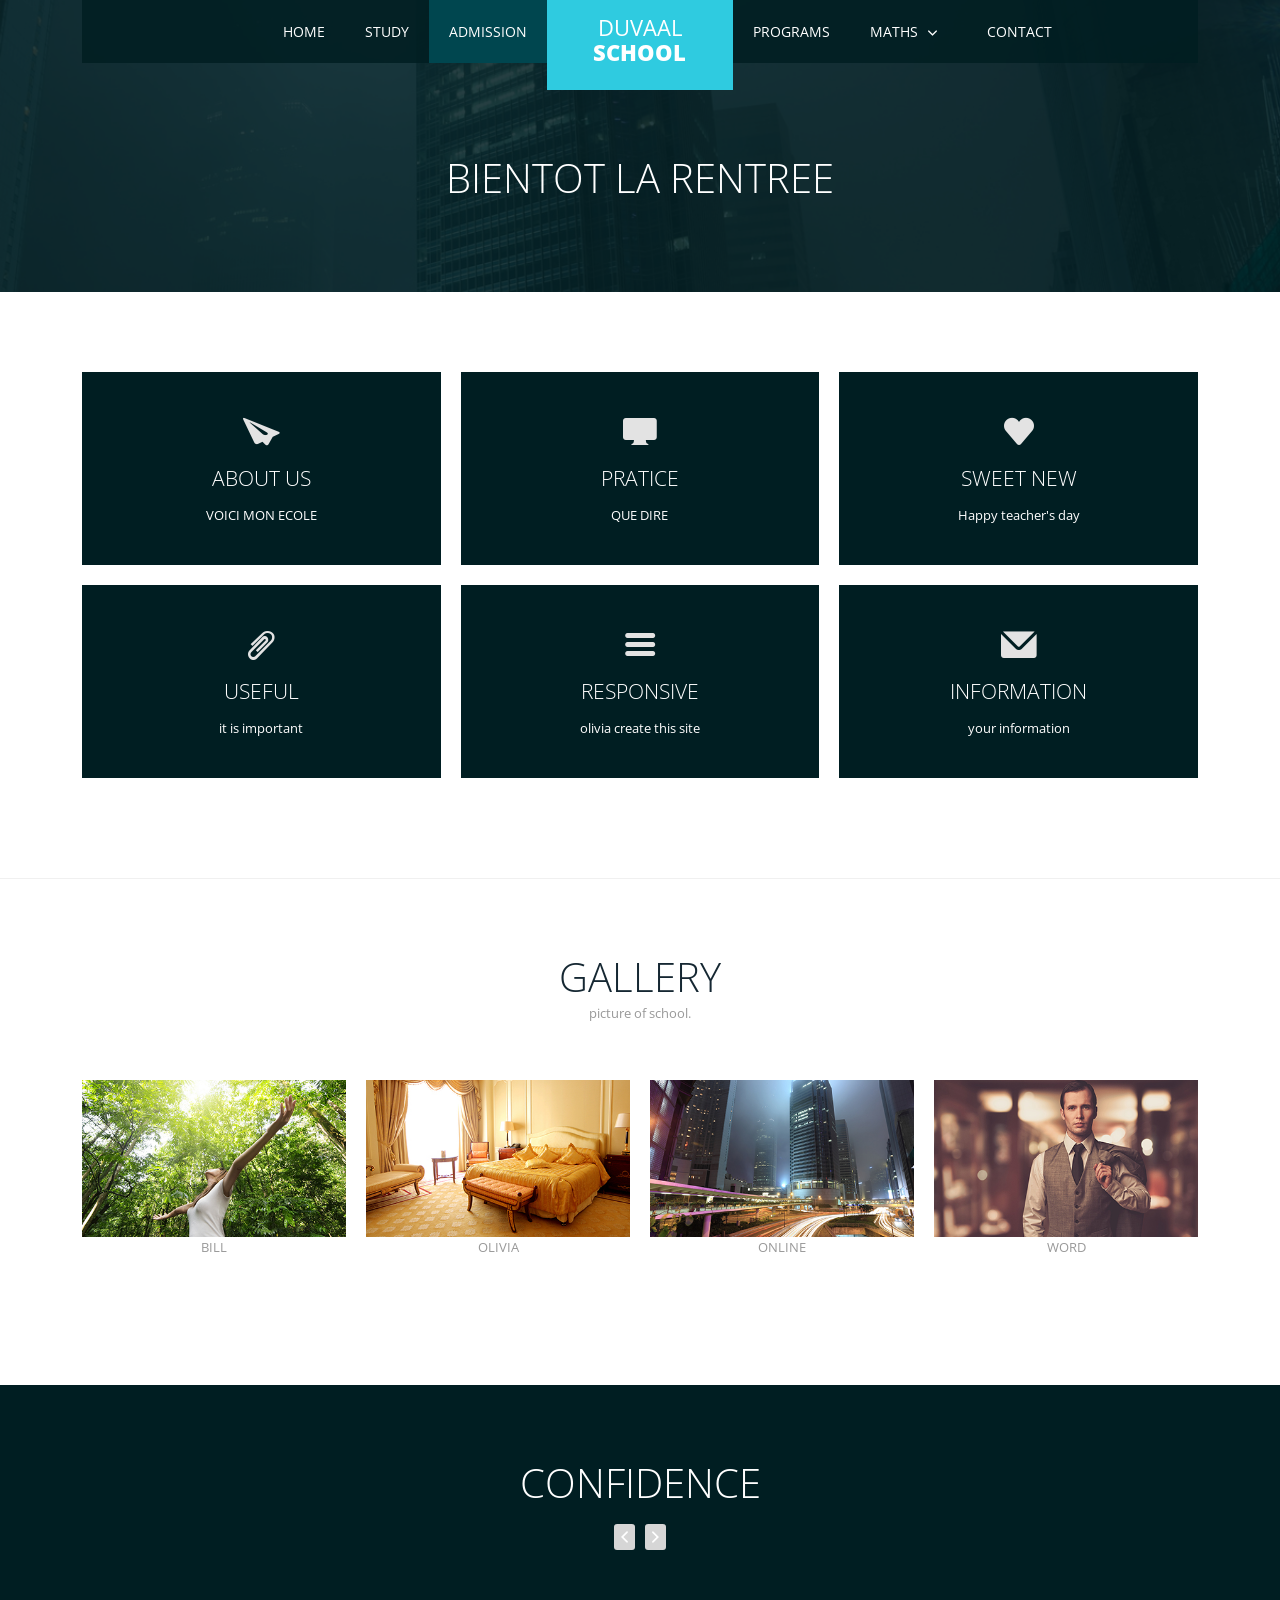
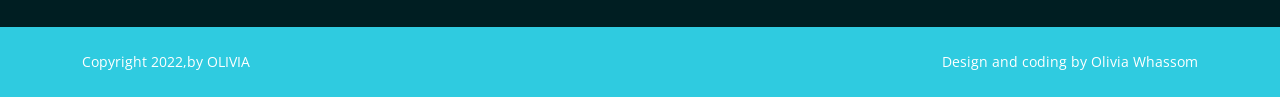
<file: jaja/services.html>
<!DOCTYPE html>
<html lang="en-US">
   <head>
      <meta charset="UTF-8">
      <meta name="viewport" content="width=device-width, initial-scale=1.0" />
      <title>OLIVIA</title>
      <link rel="stylesheet" href="css/components.css">
      <link rel="stylesheet" href="css/icons.css">
      <link rel="stylesheet" href="css/responsee.css">
      <link rel="stylesheet" href="owl-carousel/owl.carousel.css">
      <link rel="stylesheet" href="owl-carousel/owl.theme.css"> 
      <!-- CUSTOM STYLE -->
      <link rel="stylesheet" href="css/template-style.css"> 
      <link href='https://fonts.googleapis.com/css?family=Open+Sans:400,300,600,700,800&subset=latin,latin-ext' rel='stylesheet' type='text/css'>
      <script type="text/javascript" src="js/jquery-1.8.3.min.js"></script>
      <script type="text/javascript" src="js/jquery-ui.min.js"></script>    
   </head>
   <body class="size-1140">
      <!-- TOP NAV WITH LOGO -->  
      <header>
         <nav>
            <div class="line">
               <!-- Mobile version of logo -->
               <div class="logo logo-small">
                 <a href="index.html">DUVAAL <br /><strong>SCHOOL</strong></a>
               </div>  
               
               <div class="top-nav">              

                     <ul class="s-12 l-5 top-ul chevron">
                        <div class="right">
                            <li><a href="index.html">Home</a>
                            </li>
                            <li><a href="product.html">STUDY</a>
                            </li>
                            <li><a href="services.html">ADMISSION</a>
                            </li>
                        </div>
                     </ul>

                     <ul class="s-12 l-2">
                        <li class="logo hide-s hide-m">
                           <a href="index.html">DUVAAL<br /><strong>SCHOOL</strong></a>
                        </li>
                     </ul>

                     <ul class="s-12 l-5 right top-ul chevron">
                        <li><a href="gallery.html">PROGRAMS</a>
                        </li>
                        <li>
                           <a>MATHS</a>               
                           <ul>
                              <li><a>PAPER 1</a>
                              </li>
                              <li><a>PAPER 2</a>
                              </li>
                              <li>
                                 <a>PHYSIC </a>                 
                                 <ul>
                                    <li><a>PHYSIC01</a>
                                    </li>
                                    <li><a>PRATICAL</a>
                                    </li>
                                    <li><a>physic2</a>
                                    </li>
                                 </ul>
                              </li>
                           </ul>
                        </li>
                        <li><a href="contact.html">Contact</a>
                        </li>
                     </ul> 

               </div>
            </div>
         </nav>
      </header>
      <section>
         <div id="head">
            <div class="line">
               <h1>BIENTOT	la	RENTREE</h1>
            </div>
         </div>
         <div id="content">
            <div class="line">
               <div class="margin">
                  <div class="s-12 m-6 l-4">
                     <div class="content-block margin-bottom">
                        <i class="icon-paperplane_ico icon2x"></i>
                        <h3>ABOUT	US</h3>
                        <p>VOICI	MON	ECOLE
                        </p>
                     </div>
                  </div>
                  <div class="s-12 m-6 l-4">
                     <div class="content-block margin-bottom">
                        <i class="icon-display_screen icon2x"></i>
                        <h3>PRATICE</h3>
                        <p>QUE DIRE
                        </p>
                     </div>
                  </div>
                  <div class="s-12 m-6 l-4">
                     <div class="content-block margin-bottom">
                        <i class="icon-heart icon2x"></i>
                        <h3>SWEET	NEW</h3>
                        <p>Happy	teacher's	day
                        </p>
                     </div>
                  </div>
                  <div class="s-12 m-6 l-4">
                     <div class="content-block margin-bottom">
                        <i class="icon-attachment icon2x"></i>
                        <h3>Useful</h3>
                        <p>it	is	important	</p>
                     </div>
                  </div>
                  <div class="s-12 m-6 l-4">
                     <div class="content-block margin-bottom">
                        <i class="icon-reorder icon2x"></i>
                        <h3>Responsive </h3>
                        <p>olivia	create	this	site</p>
                     </div>
                  </div>
                  <div class="s-12 m-6 l-4">
                     <div class="content-block margin-bottom">
                        <i class="icon-mail icon2x"></i>
                        <h3>information</h3>
                        <p>your	information </p>
                     </div>
                  </div>
               </div>
            </div>
         </div>
         <!-- GALLERY -->	
         <div id="third-block">
            <div class="line">
               <h2> gallery</h2>
               <p class="subtitile">picture	of	school.
               </p>
               <div class="margin">
                  <div class="s-12 m-6 l-3">
                     <img src="img/first-small.jpg">      
                     <p class="subtitile"> BILL </p>
                  </div>
                  <div class="s-12 m-6 l-3">
                     <img src="img/second-small.jpg">      
                     <p class="subtitile">OLIVIA </p>
                  </div>
                  <div class="s-12 m-6 l-3">
                     <img src="img/third-small.jpg">      
                     <p class="subtitile">ONLINE </p>
                  </div>
                  <div class="s-12 m-6 l-3">
                     <img src="img/fourth-small.jpg">      
                     <p class="subtitile">WORD</p>
                  </div>
               </div>
            </div>
         </div>
         <div id="fourth-block">
            <div class="line">
               <div id="news-carousel" class="owl-carousel owl-theme">
                  <div class="item">
                     <h2>CONFIDENCE</h2>
                     <p class="s-12 m-12 l-8 center"> </p>
                  </div>
                  <div class="item">
                     <h2>VITESSE</h2>
                     <p class="s-12 m-12 l-8 center"></p>
                  </div>
                  <div class="item">
                     <h2>YES</h2>
                     <p class="s-12 m-12 l-8 center"></p>
                  </div>
               </div>
            </div>
         </div>
      </section>
      <!-- FOOTER -->   
      <footer>
         <div class="line">
            <div class="s-12 l-6">
               <p>Copyright 2022,by OLIVIA
               </p>
            </div>
            <div class="s-12 l-6">
               <p class="right">
                  <a class="right" href="http://www.myresponsee.com" title="Responsee - lightweight responsive framework">Design and coding by Olivia Whassom</a>
               </p>
            </div>
         </div>
      </footer>
      <script type="text/javascript" src="js/responsee.js"></script> 
      <script type="text/javascript" src="owl-carousel/owl.carousel.js"></script>   
      <script type="text/javascript">
         jQuery(document).ready(function($) {  
           var owl = $('#news-carousel');
           owl.owlCarousel({
              nav: true,
              dots: false,
              items: 1,
              loop: true,
              navText: ["&#xf007","&#xf006"],
              autoplay: true,
              autoplayTimeout: 4000
           });
         });	
          
      </script>  
   </body>
</html>
</file>
<file: jaja/css/components.css>
/* Tabs */
.tab-item {
  background: none repeat scroll 0 0 #fff;
  display: none;
  padding: 1.25rem 0;
}
.tab-item.tab-active {
  display: block;
}
.tab-content > .tab-label {
  display: none;
}
.tab-nav > .tab-label {
  float:left;
}
a.tab-label, a.tab-label:link, a.tab-label:visited, a.tab-label:hover {
  background: none repeat scroll 0 0 #262626;
  color: #fff;
  margin-right: 1px;
  padding: 0.625rem 1.25rem;
  transition: background 0.20s linear 0s;
  -o-transition: background 0.20s linear 0s;
  -ms-transition: background 0.20s linear 0s;
  -moz-transition: background 0.20s linear 0s;
  -webkit-transition: background 0.20s linear 0s;
}
a.tab-label:hover,a.tab-label.active-btn {
  background: none repeat scroll 0 0 #999;
}
.tab-label.active-btn {
  cursor: default;
}
.tab-content {
  text-align: left;
}
@media screen and (max-width:768px) {    
  .tab-nav > .tab-label {
    margin: 0.5px 0;
    width: 100%;
  }
}
/* Custom forms */
form.customform input, form.customform select, form.customform textarea, form.customform button {
 font-size:0.9rem;
 font-family:inherit;
 margin-bottom:1.25rem;
} 
form.customform input, form.customform select {height: 2.7rem;}
form.customform input, form.customform textarea, form.customform select { 
 background: none repeat scroll 0 0 #F5F5F5;
 transition: background 0.20s linear 0s;
 -o-transition: background 0.20s linear 0s;
 -ms-transition: background 0.20s linear 0s;
 -moz-transition: background 0.20s linear 0s;
 -webkit-transition: background 0.20s linear 0s;
}
form.customform input:hover, form.customform textarea:hover, form.customform select:hover, form.customform input:focus, form.customform textarea:focus, form.customform select:focus {background: none repeat scroll 0 0 #fff;}
form.customform input, form.customform textarea, form.customform select {
 background: none repeat scroll 0 0 #F5F5F5;
 border: 1px solid #E0E0E0;
 padding: 0.625rem;
 width: 100%;
}
form.customform input[type="file"] {
 border: 1px solid #E0E0E0;
 height: auto;
 max-height: 2.7rem;
 min-height: 2.7rem;
 padding: 0.4rem;
 width: 100%;
}
form.customform input[type="radio"], form.customform input[type="checkbox"] {
 margin-right: 0.625rem;
 width:auto;
 padding:0;
 height:auto;
}
form.customform option {padding: 0.625rem;}
form.customform select[multiple="multiple"] {height: auto;}
form.customform button {
 width: 100%;
 background: none repeat scroll 0 0 #152732;
 border: 0 none;
 color: #fff;
 height: 2.7rem;
 padding: 0.625rem;
 cursor:pointer;
 width: 100%;
 transition: background 0.20s linear 0s;
 -o-transition: background 0.20s linear 0s;
 -ms-transition: background 0.20s linear 0s;
 -moz-transition: background 0.20s linear 0s;
 -webkit-transition: background 0.20s linear 0s;
}
/* Tooltip */
a.tooltip-container,.tooltip-container {
  border-bottom:1px dotted;
  border-bottom-color: color;
  cursor: help;
  font-weight: 600;
}
a .tooltip-content,.tooltip-content {
  background: #152732 none repeat scroll 0 0;
  color: #fff!important;
  border-radius: 3px;
  display: none;
  font-size: 0.8rem;
  font-weight: normal;
  line-height: 1.3rem;
  margin-top: -1.25rem;
  max-width: 300px;
  padding: 0.625rem;
  position: absolute;
  z-index: 10;
}
.tooltip-content::after {
  border-left: 9px solid transparent;
  border-right: 9px solid transparent;
  border-top: 7px solid #152732;
  bottom: -5px;
  clear: both;
  content: "";
  height: 0;
  left: 50%;
  margin-left: -5px;
  position: absolute;
  width: 0;
}
a.tooltip-content.tooltip-bottom,.tooltip-content.tooltip-bottom {
  margin-top: 1.25rem;
}
.tooltip-content.tooltip-bottom::after {
  border-left: 9px solid transparent;
  border-right: 9px solid transparent;
  border-top: 0;
  border-bottom: 7px solid #152732;
  top: -5px;
}
/* Buttons */
.button,a.button,a.button:link,a.button:active,a.button:visited {
  background: #777 none repeat scroll 0 0;
  border: 0;
  color: #fff;
  cursor: pointer;
  display: inline-block;
  font-size: 0.85rem;
  padding: 0.825rem 1rem;
  text-align: center;
  transition: all 0.20s linear 0s;
  -o-transition: all 0.20s linear 0s;
  -ms-transition: all 0.20s linear 0s;
  -moz-transition: all 0.20s linear 0s;
  -webkit-transition: all 0.20s linear 0s;
}
.button.rounded-btn {
  border-radius: 4px;
}
.button.rounded-full-btn {
  border-radius: 100px;
}
.button:hover {
  box-shadow: 0 0 10px 100px rgba(255,255,255,0.15) inset;
  color: #fff;
}
.button.secondary-btn,a.button.secondary-btn,a.button.secondary-btn:link,a.button.secondary-btn:active,a.button.secondary-btn:visited {
  background: #444 none repeat scroll 0 0;
}
.button.cancel-btn,a.button.cancel-btn,a.button.cancel-btn:link,a.button.cancel-btn:active,a.button.cancel-btn:visited {
  background: #dc003a none repeat scroll 0 0;
}
.button.submit-btn,a.button.submit-btn,a.button.submit-btn:link,a.button.submit-btn:active,a.button.submit-btn:visited {
  background: #b4bf04 none repeat scroll 0 0;
}
.button.reload-btn,a.button.reload-btn,a.button.reload-btn:link,a.button.reload-btn:active,a.button.reload-btn:visited {
  background: #ff9800 none repeat scroll 0 0;
}
.button.disabled-btn {
  cursor: not-allowed!important;
  opacity: 0.2;
}
.button i {
  background: rgba(0, 0, 0, 0.1) none repeat scroll 0 0;
  border-radius: 27px;
  color: #fff!important;
  display: inline-block;
  font-size: 0.8rem;
  height: 27px;
  line-height: 27px;
  margin-right: 5px;
  width: 27px;
  transition: all 0.20s linear 0s;
  -o-transition: all 0.20s linear 0s;
  -ms-transition: all 0.20s linear 0s;
  -moz-transition: all 0.20s linear 0s;
  -webkit-transition: all 0.20s linear 0s;
}
.button:hover > i {
  background: rgba(0, 0, 0, 0.06) none repeat scroll 0 0;
}
.grid .button {
  width: 100%;
}
/* Accordion */
.accordion-title { 
  font-size: 1.1rem;
  padding: 15px;
  cursor: pointer;
  transition: background 0.2s;
  margin: 5px 0;
  border-radius: 3px;
  font-size: 1.2rem;
  color: #152732;
  background: #eee;
}
.accordion-content {
  display: none;
  padding: 15px;
  border: 1px solid #eee;
}
.accordion-title::before {
  content: "\f005";
  font-family: "mfg";
  margin-right: 10px;
  font-size: 12px;
  width: 17px;
  height: 17px;
  line-height: 15px;
  text-align: center;
  border-radius: 17px;
  display: inline-block;
  color: #fff;
  position: relative;
  top: -1px;
  border: 2px solid #fff;
  transform: rotate(0deg);
  transition:all 0.2s ease-in-out;
  -moz-transition:all 0.2s ease-in-out;
  -webkit-transition:all 0.2s ease-in-out;
}
.active-accordion-section > .accordion-title::before {
  transform: rotate(180deg);
}
/* Modal */
.modal {
  display: none;
  margin-top: -100%;    
  background: #fff;
  padding: 20px;
  height: auto;
  position: absolute;
  z-index: 2;
  transition:all 0.3s ease-in-out;
  -moz-transition:all 0.3s ease-in-out;
  -webkit-transition:all 0.3s ease-in-out;
}
.modal.active-modal {
  margin-top: 0;
  width: 100%;
}
.modal-content {
  position: relative;
  width: 100%;
  max-width: 1140px;
  margin: 0 auto;
  clear: left;
  overflow-x: hidden;
  height: 100%;
  overflow-y: auto;
}
.modal-content::after {
  clear:both;
  content: ".";
  display:block;
  height:0;
  line-height:0;
  overflow:hidden;
  visibility:hidden;
}
.modal-wrap {
  background: rgba(0,0,0,0.6);
  position: fixed;
  top: 0;
  bottom: 0;
  left: 0;
  right: 0;
  padding: 20px;  
  z-index: 1000;
}
body.modal-active {
  overflow: hidden !important;
}
.modal-close-button, .modal-button  {
  cursor: pointer;
}
.modal-close {
  position: fixed;
  cursor: pointer;
  top: 0;
  bottom: 0;
  left: 0;
  right: 0;
  z-index: 1;
}
.modal-close-icon i {
  color: #ccc;
  font-size: 17px;
}
.modal-close-icon {
  position: absolute;
  right: 10px;
  top: 6px;
  cursor: pointer;
}
/* Timeline */
.timeline-container {
  width: 100%;
  margin: 0 auto;
  position: relative;
  padding: 20px 0;
}
.timeline-container::before {
  content: '';
  position: absolute;
  top: 0;
  left: 18px;
  height: 100%;
  width: 4px;
  background: #eeeeee;
}
@media only screen and (min-width: 1170px) {
  .timeline-container::before {
    left: 50%;
    margin-left: -2px;
  }
}
.timeline-block {
  position: relative;
  margin: 2rem 0;
  clear: both;
}
.timeline-block:after {
  clear:both;
  content: ".";
  display:block;
  height:0;
  line-height:0;
  overflow:hidden;
  visibility:hidden;
}
.timeline-block:first-child {
  margin-top: 0;
}
.timeline-block:last-child {
  margin-bottom: 0;
}
@media only screen and (min-width: 1170px) {
  .timeline-block {
    margin: 4em 0;
  }
  .timeline-block:first-child {
    margin-top: 0;
  }
  .timeline-block:last-child {
    margin-bottom: 0;
  }
}
.timeline-icon {
  background: #B4BF04;	
  position: absolute;
  top: 0;
  left: 0;
  width: 40px;
  height: 40px;
  border-radius: 50%;
  line-height: 40px;
  text-align: center;
}
.timeline-icon i {
  color: #fff;
  font-size: 1rem;
}
@media only screen and (min-width: 1141px) {
  .timeline-icon {
    width: 60px;
    height: 60px;
    left: 50%;
    margin-left: -30px;
    line-height: 60px;
  }
  .timeline-icon i {
    font-size: 2rem;
  }
}
.timeline-content {
  position: relative;
  margin-left: 60px;
  background: #f5f5f5;
  border-radius: 0.25rem;
  padding: 1em;
  text-align: left;
}
.timeline-content:after {
  content: "";
  display: table;
  clear: both;
}
.timeline-content .timeline-date {
  display: inline-block;
  float: left;
  font-size: 1.5rem;
  color: #333;
}
.timeline-content::before {
  content: '';
  position: absolute;
  top: 16px;
  right: 100%;
  height: 0;
  width: 0;
  border: 11px solid transparent;
  border-right: 11px solid #f5f5f5;
}
.timeline-icon img {
  top: 0px;
  min-height: 100%;
  min-width: 100%;
  width: auto;
}
.timeline-icon {
  overflow: hidden;
}
@media only screen and (min-width: 1141px) {
  .timeline-content {
    margin-left: 0;
    padding: 15px;
    width: 45%;
    text-align: right;
  }
  .timeline-content .timeline-date {
    position: absolute;
    width: 100%;
    left: 121%;
    top: 0;
    text-align: left;
  }
  .timeline-content::before {
    left: 100%;
    border-left: 11px solid #f5f5f5;
    border-right: 0;
  }
  .timeline-block:nth-child(even) .timeline-content {
    float: right;
    text-align: left;
  }
  .timeline-block:nth-child(even) .timeline-content::before {
    top: 24px;
    left: auto;
    right: 100%;
    border-color: transparent;   
    border-right: 11px solid #f5f5f5;
  }
  .timeline-block:nth-child(even) .timeline-content .timeline-date {
    left: auto;
    right: 121%;
    text-align: right;
  } 
}
</file>
<file: jaja/css/icons.css>
/* Icon font - MFG labs */
@font-face {
  font-family: 'mfg';
    src: url('../font/mfglabsiconset-webfont.eot');
    src: url('../font/mfglabsiconset-webfont.svg#mfg_labs_iconsetregular') format('svg'),
   		   url('../font/mfglabsiconset-webfont.eot?#iefix') format('embedded-opentype'),
         url('../font/mfglabsiconset-webfont.woff') format('woff'),
         url('../font/mfglabsiconset-webfont.ttf') format('truetype');
    font-weight: normal;
    font-style: normal;
}

.icon-cloud,
.icon-at,
.icon-plus,
.icon-minus,
.icon-arrow_up,
.icon-arrow_down,
.icon-arrow_right,
.icon-arrow_left,
.icon-chevron_down,
.icon-chevron_up,
.icon-chevron_right,
.icon-chevron_left,
.icon-reorder,
.icon-list,
.icon-reorder_square,
.icon-reorder_square_line,
.icon-coverflow,
.icon-coverflow_line,
.icon-pause,
.icon-play,
.icon-step_forward,
.icon-step_backward,
.icon-fast_forward,
.icon-fast_backward,
.icon-cloud_upload,
.icon-cloud_download,
.icon-data_science,
.icon-data_science_black,
.icon-globe,
.icon-globe_black,
.icon-math_ico,
.icon-math,
.icon-math_black,
.icon-paperplane_ico,
.icon-paperplane,
.icon-paperplane_black,
.icon-color_balance,
.icon-star,
.icon-star_half,
.icon-star_empty,
.icon-star_half_empty,
.icon-reload,
.icon-heart,
.icon-heart_broken,
.icon-hashtag,
.icon-reply,
.icon-retweet,
.icon-signin,
.icon-signout,
.icon-download,
.icon-upload,
.icon-placepin,
.icon-display_screen,
.icon-tablet,
.icon-smartphone,
.icon-connected_object,
.icon-lock,
.icon-unlock,
.icon-camera,
.icon-isight,
.icon-video_camera,
.icon-random,
.icon-message,
.icon-discussion,
.icon-calendar,
.icon-ringbell,
.icon-movie,
.icon-mail,
.icon-pen,
.icon-settings,
.icon-measure,
.icon-vector,
.icon-vector_pen,
.icon-mute_on,
.icon-mute_off,
.icon-home,
.icon-sheet,
.icon-arrow_big_right,
.icon-arrow_big_left,
.icon-arrow_big_down,
.icon-arrow_big_up,
.icon-dribbble_circle,
.icon-dribbble,
.icon-facebook_circle,
.icon-facebook,
.icon-git_circle_alt,
.icon-git_circle,
.icon-git,
.icon-octopus,
.icon-twitter_circle,
.icon-twitter,
.icon-google_plus_circle,
.icon-google_plus,
.icon-linked_in_circle,
.icon-linked_in,
.icon-instagram,
.icon-instagram_circle,
.icon-mfg_icon,
.icon-xing,
.icon-xing_circle,
.icon-mfg_icon_circle,
.icon-user,
.icon-user_male,
.icon-user_female,
.icon-users,
.icon-file_open,
.icon-file_close,
.icon-file_alt,
.icon-file_close_alt,
.icon-attachment,
.icon-check,
.icon-cross_mark,
.icon-cancel_circle,
.icon-check_circle,
.icon-magnifying,
.icon-inbox,
.icon-clock,
.icon-stopwatch,
.icon-hourglass,
.icon-trophy,
.icon-unlock_alt,
.icon-lock_alt,
.icon-arrow_doubled_right,
.icon-arrow_doubled_left,
.icon-arrow_doubled_down,
.icon-arrow_doubled_up,
.icon-link,
.icon-warning,
.icon-warning_alt,
.icon-magnifying_plus,
.icon-magnifying_minus,
.icon-white_question,
.icon-black_question,
.icon-stop,
.icon-share,
.icon-eye,
.icon-trash_can,
.icon-hard_drive,
.icon-information_black,
.icon-information_white,
.icon-printer,
.icon-letter,
.icon-soundcloud,
.icon-soundcloud_circle,
.icon-anchor,
.icon-female_sign,
.icon-male_sign,
.icon-joystick,
.icon-high_voltage,
.icon-fire,
.icon-newspaper,
.icon-chart,
.icon-spread,
.icon-spinner_1,
.icon-spinner_2,
.icon-chart_alt,
.icon-label,
.icon-brush,
.icon-refresh,
.icon-node,
.icon-node_2,
.icon-node_3,
.icon-link_2_nodes,
.icon-link_3_nodes,
.icon-link_loop_nodes,
.icon-node_size,
.icon-node_color,
.icon-layout_directed,
.icon-layout_radial,
.icon-layout_hierarchical,
.icon-node_link_direction,
.icon-node_link_short_path,
.icon-node_cluster,
.icon-display_graph,
.icon-node_link_weight,
.icon-more_node_links,
.icon-node_shape,
.icon-node_icon,
.icon-node_text,
.icon-node_link_text,
.icon-node_link_color,
.icon-node_link_shape,
.icon-credit_card,
.icon-disconnect,
.icon-graph,
.icon-new_user {
  font-family: 'mfg';
  font-style: normal;
  font-variant: normal;
  font-weight: normal;
  color:#e3e3e3;
  speak: none; 
  text-transform: none;
  /* Better Font Rendering =========== */
  -webkit-font-smoothing: antialiased;
  -moz-osx-font-smoothing: grayscale;
}
.icon2x {font-size: 2rem;}
.icon3x {font-size: 3rem;}

.icon-cloud:before { content: "\2601"; }
.icon-at:before { content: "\0040"; }
.icon-plus:before { content: "\002B"; }
.icon-minus:before { content: "\2212"; }
.icon-arrow_up:before { content: "\2191"; }
.icon-arrow_down:before { content: "\2193"; }
.icon-arrow_right:before { content: "\2192"; }
.icon-arrow_left:before { content: "\2190"; }
.icon-chevron_down:before { content: "\f004"; }
.icon-chevron_up:before { content: "\f005"; }
.icon-chevron_right:before { content: "\f006"; }
.icon-chevron_left:before { content: "\f007"; }
.icon-reorder:before { content: "\f008"; }
.icon-list:before { content: "\f009"; }
.icon-reorder_square:before { content: "\f00a"; }
.icon-reorder_square_line:before { content: "\f00b"; }
.icon-coverflow:before { content: "\f00c"; }
.icon-coverflow_line:before { content: "\f00d"; }
.icon-pause:before { content: "\f00e"; }
.icon-play:before { content: "\f00f"; }
.icon-step_forward:before { content: "\f010"; }
.icon-step_backward:before { content: "\f011"; }
.icon-fast_forward:before { content: "\f012"; }
.icon-fast_backward:before { content: "\f013"; }
.icon-cloud_upload:before { content: "\f014"; }
.icon-cloud_download:before { content: "\f015"; }
.icon-data_science:before { content: "\f016"; }
.icon-data_science_black:before { content: "\f017"; }
.icon-globe:before { content: "\f018"; }
.icon-globe_black:before { content: "\f019"; }
.icon-math_ico:before { content: "\f01a"; }
.icon-math:before { content: "\f01b"; }
.icon-math_black:before { content: "\f01c"; }
.icon-paperplane_ico:before { content: "\f01d"; }
.icon-paperplane:before { content: "\f01e"; }
.icon-paperplane_black:before { content: "\f01f"; }
.icon-color_balance:before { content: "\f020"; }
.icon-star:before { content: "\2605"; }
.icon-star_half:before { content: "\f022"; }
.icon-star_empty:before { content: "\2606"; }
.icon-star_half_empty:before { content: "\f024"; }
.icon-reload:before { content: "\f025"; }
.icon-heart:before { content: "\2665"; }
.icon-heart_broken:before { content: "\f028"; }
.icon-hashtag:before { content: "\f029"; }
.icon-reply:before { content: "\f02a"; }
.icon-retweet:before { content: "\f02b"; }
.icon-signin:before { content: "\f02c"; }
.icon-signout:before { content: "\f02d"; }
.icon-download:before { content: "\f02e"; }
.icon-upload:before { content: "\f02f"; }
.icon-placepin:before { content: "\f031"; }
.icon-display_screen:before { content: "\f032"; }
.icon-tablet:before { content: "\f033"; }
.icon-smartphone:before { content: "\f034"; }
.icon-connected_object:before { content: "\f035"; }
.icon-lock:before { content: "\F512"; }
.icon-unlock:before { content: "\F513"; }
.icon-camera:before { content: "\F4F7"; }
.icon-isight:before { content: "\f039"; }
.icon-video_camera:before { content: "\f03a"; }
.icon-random:before { content: "\f03b"; }
.icon-message:before { content: "\F4AC"; }
.icon-discussion:before { content: "\f03d"; }
.icon-calendar:before { content: "\F4C5"; }
.icon-ringbell:before { content: "\f03f"; }
.icon-movie:before { content: "\f040"; }
.icon-mail:before { content: "\2709"; }
.icon-pen:before { content: "\270F"; }
.icon-settings:before { content: "\9881"; }
.icon-measure:before { content: "\f044"; }
.icon-vector:before { content: "\f045"; }
.icon-vector_pen:before { content: "\2712"; }
.icon-mute_on:before { content: "\f047"; }
.icon-mute_off:before { content: "\f048"; }
.icon-home:before { content: "\2302"; }
.icon-sheet:before { content: "\f04a"; }
.icon-arrow_big_right:before { content: "\21C9"; }
.icon-arrow_big_left:before { content: "\21C7"; }
.icon-arrow_big_down:before { content: "\21CA"; }
.icon-arrow_big_up:before { content: "\21C8"; }
.icon-dribbble_circle:before { content: "\f04f"; }
.icon-dribbble:before { content: "\f050"; }
.icon-facebook_circle:before { content: "\f051"; }
.icon-facebook:before { content: "\f052"; }
.icon-git_circle_alt:before { content: "\f053"; }
.icon-git_circle:before { content: "\f054"; }
.icon-git:before { content: "\f055"; }
.icon-octopus:before { content: "\f056"; }
.icon-twitter_circle:before { content: "\f057"; }
.icon-twitter:before { content: "\f058"; }
.icon-google_plus_circle:before { content: "\f059"; }
.icon-google_plus:before { content: "\f05a"; }
.icon-linked_in_circle:before { content: "\f05b"; }
.icon-linked_in:before { content: "\f05c"; }
.icon-instagram:before { content: "\f05d"; }
.icon-instagram_circle:before { content: "\f05e"; }
.icon-mfg_icon:before { content: "\f05f"; }
.icon-xing:before { content: "\F532"; }
.icon-xing_circle:before { content: "\F533"; }
.icon-mfg_icon_circle:before { content: "\f060"; }
.icon-user:before { content: "\f061"; }
.icon-user_male:before { content: "\f062"; }
.icon-user_female:before { content: "\f063"; }
.icon-users:before { content: "\f064"; }
.icon-file_open:before { content: "\F4C2"; }
.icon-file_close:before { content: "\f067"; }
.icon-file_alt:before { content: "\f068"; }
.icon-file_close_alt:before { content: "\f069"; }
.icon-attachment:before { content: "\f06a"; }
.icon-check:before { content: "\2713"; }
.icon-cross_mark:before { content: "\274C"; }
.icon-cancel_circle:before { content: "\F06E"; }
.icon-check_circle:before { content: "\f06d"; }
.icon-magnifying:before { content: "\F50D"; }
.icon-inbox:before { content: "\f070"; }
.icon-clock:before { content: "\23F2"; }
.icon-stopwatch:before { content: "\23F1"; }
.icon-hourglass:before { content: "\231B"; }
.icon-trophy:before { content: "\f074"; }
.icon-unlock_alt:before { content: "\F075"; }
.icon-lock_alt:before { content: "\F510"; }
.icon-arrow_doubled_right:before { content: "\21D2"; }
.icon-arrow_doubled_left:before { content: "\21D0"; }
.icon-arrow_doubled_down:before { content: "\21D3"; }
.icon-arrow_doubled_up:before { content: "\21D1"; }
.icon-link:before { content: "\f07B"; }
.icon-warning:before { content: "\2757"; }
.icon-warning_alt:before { content: "\2755"; }
.icon-magnifying_plus:before { content: "\f07E"; }
.icon-magnifying_minus:before { content: "\f07F"; }
.icon-white_question:before { content: "\2754"; }
.icon-black_question:before { content: "\2753"; }
.icon-stop:before { content: "\f080"; }
.icon-share:before { content: "\f081"; }
.icon-eye:before { content: "\f082"; }
.icon-trash_can:before { content: "\f083"; }
.icon-hard_drive:before { content: "\f084"; }
.icon-information_black:before { content: "\f085"; }
.icon-information_white:before { content: "\f086"; }
.icon-printer:before { content: "\f087"; }
.icon-letter:before { content: "\f088"; }
.icon-soundcloud:before { content: "\f089"; }
.icon-soundcloud_circle:before { content: "\f08A"; }
.icon-anchor:before { content: "\2693"; }
.icon-female_sign:before { content: "\2640"; }
.icon-male_sign:before { content: "\2642"; }
.icon-joystick:before { content: "\F514"; }
.icon-high_voltage:before { content: "\26A1"; }
.icon-fire:before { content: "\F525"; }
.icon-newspaper:before { content: "\F4F0"; }
.icon-chart:before { content: "\F526"; }
.icon-spread:before { content: "\F527"; }
.icon-spinner_1:before { content: "\F528"; }
.icon-spinner_2:before { content: "\F529"; }
.icon-chart_alt:before { content: "\F530"; }
.icon-label:before { content: "\F531"; }
.icon-brush:before { content: "\E000"; }
.icon-refresh:before { content: "\E001"; }
.icon-node:before { content: "\E002"; }
.icon-node_2:before { content: "\E003"; }
.icon-node_3:before { content: "\E004"; }
.icon-link_2_nodes:before { content: "\E005"; }
.icon-link_3_nodes:before { content: "\E006"; }
.icon-link_loop_nodes:before { content: "\E007"; }
.icon-node_size:before { content: "\E008"; }
.icon-node_color:before { content: "\E009"; }
.icon-layout_directed:before { content: "\E010"; }
.icon-layout_radial:before { content: "\E011"; }
.icon-layout_hierarchical:before { content: "\E012"; }
.icon-node_link_direction:before { content: "\E013"; }
.icon-node_link_short_path:before { content: "\E014"; }
.icon-node_cluster:before { content: "\E015"; }
.icon-display_graph:before { content: "\E016"; }
.icon-node_link_weight:before { content: "\E017"; }
.icon-more_node_links:before { content: "\E018"; }
.icon-node_shape:before { content: "\E00A"; }
.icon-node_icon:before { content: "\E00B"; }
.icon-node_text:before { content: "\E00C"; }
.icon-node_link_text:before { content: "\E00D"; }
.icon-node_link_color:before { content: "\E00E"; }
.icon-node_link_shape:before { content: "\E00F"; }
.icon-credit_card:before { content: "\F4B3"; }
.icon-disconnect:before { content: "\F534"; }
.icon-graph:before { content: "\F535"; }
.icon-new_user:before { content: "\F536"; }


/* Icon font - Simple Line Icons */
@font-face {
  font-family: 'sli';
  src: url('../font/Simple-Line-Icons.eot?v=2.2.2');
  src: url('../font/Simple-Line-Icons.eot?v=2.2.2#iefix') format('embedded-opentype'), url('../font/Simple-Line-Icons.ttf?v=2.2.2') format('truetype'), url('../font/Simple-Line-Icons.woff2?v=2.2.2') format('woff2'), url('../font/Simple-Line-Icons.woff?v=2.2.2') format('woff'), url('../font/Simple-Line-Icons.svg?v=2.2.2#simple-line-icons') format('svg');
  font-weight: normal;
  font-style: normal;
}

.icon-sli-user,
.icon-sli-people,
.icon-sli-user-female,
.icon-sli-user-follow,
.icon-sli-user-following,
.icon-sli-user-unfollow,
.icon-sli-login,
.icon-sli-logout,
.icon-sli-emotsmile,
.icon-sli-phone,
.icon-sli-call-end,
.icon-sli-call-in,
.icon-sli-call-out,
.icon-sli-map,
.icon-sli-location-pin,
.icon-sli-direction,
.icon-sli-directions,
.icon-sli-compass,
.icon-sli-layers,
.icon-sli-menu,
.icon-sli-list,
.icon-sli-options-vertical,
.icon-sli-options,
.icon-sli-arrow-down,
.icon-sli-arrow-left,
.icon-sli-arrow-right,
.icon-sli-arrow-up,
.icon-sli-arrow-up-circle,
.icon-sli-arrow-left-circle,
.icon-sli-arrow-right-circle,
.icon-sli-arrow-down-circle,
.icon-sli-check,
.icon-sli-clock,
.icon-sli-plus,
.icon-sli-minus,
.icon-sli-close,
.icon-sli-organization,
.icon-sli-trophy,
.icon-sli-screen-smartphone,
.icon-sli-screen-desktop,
.icon-sli-plane,
.icon-sli-notebook,
.icon-sli-mustache,
.icon-sli-mouse,
.icon-sli-magnet,
.icon-sli-energy,
.icon-sli-disc,
.icon-sli-cursor,
.icon-sli-cursor-move,
.icon-sli-crop,
.icon-sli-chemistry,
.icon-sli-speedometer,
.icon-sli-shield,
.icon-sli-screen-tablet,
.icon-sli-magic-wand,
.icon-sli-hourglass,
.icon-sli-graduation,
.icon-sli-ghost,
.icon-sli-game-controller,
.icon-sli-fire,
.icon-sli-eyeglass,
.icon-sli-envelope-open,
.icon-sli-envelope-letter,
.icon-sli-bell,
.icon-sli-badge,
.icon-sli-anchor,
.icon-sli-wallet,
.icon-sli-vector,
.icon-sli-speech,
.icon-sli-puzzle,
.icon-sli-printer,
.icon-sli-present,
.icon-sli-playlist,
.icon-sli-pin,
.icon-sli-picture,
.icon-sli-handbag,
.icon-sli-globe-alt,
.icon-sli-globe,
.icon-sli-folder-alt,
.icon-sli-folder,
.icon-sli-film,
.icon-sli-feed,
.icon-sli-drop,
.icon-sli-drawer,
.icon-sli-docs,
.icon-sli-doc,
.icon-sli-diamond,
.icon-sli-cup,
.icon-sli-calculator,
.icon-sli-bubbles,
.icon-sli-briefcase,
.icon-sli-book-open,
.icon-sli-basket-loaded,
.icon-sli-basket,
.icon-sli-bag,
.icon-sli-action-undo,
.icon-sli-action-redo,
.icon-sli-wrench,
.icon-sli-umbrella,
.icon-sli-trash,
.icon-sli-tag,
.icon-sli-support,
.icon-sli-frame,
.icon-sli-size-fullscreen,
.icon-sli-size-actual,
.icon-sli-shuffle,
.icon-sli-share-alt,
.icon-sli-share,
.icon-sli-rocket,
.icon-sli-question,
.icon-sli-pie-chart,
.icon-sli-pencil,
.icon-sli-note,
.icon-sli-loop,
.icon-sli-home,
.icon-sli-grid,
.icon-sli-graph,
.icon-sli-microphone,
.icon-sli-music-tone-alt,
.icon-sli-music-tone,
.icon-sli-earphones-alt,
.icon-sli-earphones,
.icon-sli-equalizer,
.icon-sli-like,
.icon-sli-dislike,
.icon-sli-control-start,
.icon-sli-control-rewind,
.icon-sli-control-play,
.icon-sli-control-pause,
.icon-sli-control-forward,
.icon-sli-control-end,
.icon-sli-volume-1,
.icon-sli-volume-2,
.icon-sli-volume-off,
.icon-sli-calendar,
.icon-sli-bulb,
.icon-sli-chart,
.icon-sli-ban,
.icon-sli-bubble,
.icon-sli-camrecorder,
.icon-sli-camera,
.icon-sli-cloud-download,
.icon-sli-cloud-upload,
.icon-sli-envelope,
.icon-sli-eye,
.icon-sli-flag,
.icon-sli-heart,
.icon-sli-info,
.icon-sli-key,
.icon-sli-link,
.icon-sli-lock,
.icon-sli-lock-open,
.icon-sli-magnifier,
.icon-sli-magnifier-add,
.icon-sli-magnifier-remove,
.icon-sli-paper-clip,
.icon-sli-paper-plane,
.icon-sli-power,
.icon-sli-refresh,
.icon-sli-reload,
.icon-sli-settings,
.icon-sli-star,
.icon-sli-symbol-female,
.icon-sli-symbol-male,
.icon-sli-target,
.icon-sli-credit-card,
.icon-sli-paypal,
.icon-sli-social-tumblr,
.icon-sli-social-twitter,
.icon-sli-social-facebook,
.icon-sli-social-instagram,
.icon-sli-social-linkedin,
.icon-sli-social-pinterest,
.icon-sli-social-github,
.icon-sli-social-google,
.icon-sli-social-reddit,
.icon-sli-social-skype,
.icon-sli-social-dribbble,
.icon-sli-social-behance,
.icon-sli-social-foursqare,
.icon-sli-social-soundcloud,
.icon-sli-social-spotify,
.icon-sli-social-stumbleupon,
.icon-sli-social-youtube,
.icon-sli-social-dropbox {
  font-family: 'sli';
  font-style: normal;  
  font-variant: normal;
  font-weight: normal;
  color:#e3e3e3;
  speak: none;
  text-transform: none;
  /* Better Font Rendering =========== */
  -webkit-font-smoothing: antialiased;
  -moz-osx-font-smoothing: grayscale;
}
.icon-sli-user:before { content: "\e005"; }
.icon-sli-people:before { content: "\e001"; }
.icon-sli-user-female:before { content: "\e000"; }
.icon-sli-user-follow:before { content: "\e002"; }
.icon-sli-user-following:before { content: "\e003"; }
.icon-sli-user-unfollow:before { content: "\e004"; }
.icon-sli-login:before { content: "\e066"; }
.icon-sli-logout:before { content: "\e065"; }
.icon-sli-emotsmile:before { content: "\e021"; }
.icon-sli-phone:before { content: "\e600"; }
.icon-sli-call-end:before { content: "\e048"; }
.icon-sli-call-in:before { content: "\e047"; }
.icon-sli-call-out:before { content: "\e046"; }
.icon-sli-map:before { content: "\e033"; }
.icon-sli-location-pin:before { content: "\e096"; }
.icon-sli-direction:before { content: "\e042"; }
.icon-sli-directions:before { content: "\e041"; }
.icon-sli-compass:before { content: "\e045"; }
.icon-sli-layers:before { content: "\e034"; }
.icon-sli-menu:before { content: "\e601"; }
.icon-sli-list:before { content: "\e067"; }
.icon-sli-options-vertical:before { content: "\e602"; }
.icon-sli-options:before { content: "\e603"; }
.icon-sli-arrow-down:before { content: "\e604"; }
.icon-sli-arrow-left:before { content: "\e605"; }
.icon-sli-arrow-right:before { content: "\e606"; }
.icon-sli-arrow-up:before { content: "\e607"; }
.icon-sli-arrow-up-circle:before { content: "\e078"; }
.icon-sli-arrow-left-circle:before { content: "\e07a"; }
.icon-sli-arrow-right-circle:before { content: "\e079"; }
.icon-sli-arrow-down-circle:before { content: "\e07b"; }
.icon-sli-check:before { content: "\e080"; }
.icon-sli-clock:before { content: "\e081"; }
.icon-sli-plus:before { content: "\e095"; }
.icon-sli-minus:before { content: "\e615"; }
.icon-sli-close:before { content: "\e082"; }
.icon-sli-organization:before { content: "\e616"; }

.icon-sli-trophy:before { content: "\e006"; }
.icon-sli-screen-smartphone:before { content: "\e010"; }
.icon-sli-screen-desktop:before { content: "\e011"; }
.icon-sli-plane:before { content: "\e012"; }
.icon-sli-notebook:before { content: "\e013"; }
.icon-sli-mustache:before { content: "\e014"; }
.icon-sli-mouse:before { content: "\e015"; }
.icon-sli-magnet:before { content: "\e016"; }
.icon-sli-energy:before { content: "\e020"; }
.icon-sli-disc:before { content: "\e022"; }
.icon-sli-cursor:before { content: "\e06e"; }
.icon-sli-cursor-move:before { content: "\e023"; }
.icon-sli-crop:before { content: "\e024"; }
.icon-sli-chemistry:before { content: "\e026"; }
.icon-sli-speedometer:before { content: "\e007"; }
.icon-sli-shield:before { content: "\e00e"; }
.icon-sli-screen-tablet:before { content: "\e00f"; }
.icon-sli-magic-wand:before { content: "\e017"; }
.icon-sli-hourglass:before { content: "\e018"; }
.icon-sli-graduation:before { content: "\e019"; }
.icon-sli-ghost:before { content: "\e01a"; }
.icon-sli-game-controller:before { content: "\e01b"; }
.icon-sli-fire:before { content: "\e01c"; }
.icon-sli-eyeglass:before { content: "\e01d"; }
.icon-sli-envelope-open:before { content: "\e01e"; }
.icon-sli-envelope-letter:before { content: "\e01f"; }
.icon-sli-bell:before { content: "\e027"; }
.icon-sli-badge:before { content: "\e028"; }
.icon-sli-anchor:before { content: "\e029"; }
.icon-sli-wallet:before { content: "\e02a"; }
.icon-sli-vector:before { content: "\e02b"; }
.icon-sli-speech:before { content: "\e02c"; }
.icon-sli-puzzle:before { content: "\e02d"; }
.icon-sli-printer:before { content: "\e02e"; }
.icon-sli-present:before { content: "\e02f"; }
.icon-sli-playlist:before { content: "\e030"; }
.icon-sli-pin:before { content: "\e031"; }
.icon-sli-picture:before { content: "\e032"; }
.icon-sli-handbag:before { content: "\e035"; }
.icon-sli-globe-alt:before { content: "\e036"; }
.icon-sli-globe:before { content: "\e037"; }
.icon-sli-folder-alt:before { content: "\e039"; }
.icon-sli-folder:before { content: "\e089"; }
.icon-sli-film:before { content: "\e03a"; }
.icon-sli-feed:before { content: "\e03b"; }
.icon-sli-drop:before { content: "\e03e"; }
.icon-sli-drawer:before { content: "\e03f"; }
.icon-sli-docs:before { content: "\e040"; }
.icon-sli-doc:before { content: "\e085"; }
.icon-sli-diamond:before { content: "\e043"; }
.icon-sli-cup:before { content: "\e044"; }
.icon-sli-calculator:before { content: "\e049"; }
.icon-sli-bubbles:before { content: "\e04a"; }
.icon-sli-briefcase:before { content: "\e04b"; }
.icon-sli-book-open:before { content: "\e04c"; }
.icon-sli-basket-loaded:before { content: "\e04d"; }
.icon-sli-basket:before { content: "\e04e"; }
.icon-sli-bag:before { content: "\e04f"; }
.icon-sli-action-undo:before { content: "\e050"; }
.icon-sli-action-redo:before { content: "\e051"; }
.icon-sli-wrench:before { content: "\e052"; }
.icon-sli-umbrella:before { content: "\e053"; }
.icon-sli-trash:before { content: "\e054"; }
.icon-sli-tag:before { content: "\e055"; }
.icon-sli-support:before { content: "\e056"; }
.icon-sli-frame:before { content: "\e038"; }
.icon-sli-size-fullscreen:before { content: "\e057"; }
.icon-sli-size-actual:before { content: "\e058"; }
.icon-sli-shuffle:before { content: "\e059"; }
.icon-sli-share-alt:before { content: "\e05a"; }
.icon-sli-share:before { content: "\e05b"; }
.icon-sli-rocket:before { content: "\e05c"; }
.icon-sli-question:before { content: "\e05d"; }
.icon-sli-pie-chart:before { content: "\e05e"; }
.icon-sli-pencil:before { content: "\e05f"; }
.icon-sli-note:before { content: "\e060"; }
.icon-sli-loop:before { content: "\e064"; }
.icon-sli-home:before { content: "\e069"; }
.icon-sli-grid:before { content: "\e06a"; }
.icon-sli-graph:before { content: "\e06b"; }
.icon-sli-microphone:before { content: "\e063"; }
.icon-sli-music-tone-alt:before { content: "\e061"; }
.icon-sli-music-tone:before { content: "\e062"; }
.icon-sli-earphones-alt:before { content: "\e03c"; }
.icon-sli-earphones:before { content: "\e03d"; }
.icon-sli-equalizer:before { content: "\e06c"; }
.icon-sli-like:before { content: "\e068"; }
.icon-sli-dislike:before { content: "\e06d"; }
.icon-sli-control-start:before { content: "\e06f"; }
.icon-sli-control-rewind:before { content: "\e070"; }
.icon-sli-control-play:before { content: "\e071"; }
.icon-sli-control-pause:before { content: "\e072"; }
.icon-sli-control-forward:before { content: "\e073"; }
.icon-sli-control-end:before { content: "\e074"; }
.icon-sli-volume-1:before { content: "\e09f"; }
.icon-sli-volume-2:before { content: "\e0a0"; }
.icon-sli-volume-off:before { content: "\e0a1"; }
.icon-sli-calendar:before { content: "\e075"; }
.icon-sli-bulb:before { content: "\e076"; }
.icon-sli-chart:before { content: "\e077"; }
.icon-sli-ban:before { content: "\e07c"; }
.icon-sli-bubble:before { content: "\e07d"; }
.icon-sli-camrecorder:before { content: "\e07e"; }
.icon-sli-camera:before { content: "\e07f"; }
.icon-sli-cloud-download:before { content: "\e083"; }
.icon-sli-cloud-upload:before { content: "\e084"; }
.icon-sli-envelope:before { content: "\e086"; }
.icon-sli-eye:before { content: "\e087"; }
.icon-sli-flag:before { content: "\e088"; }
.icon-sli-heart:before { content: "\e08a"; }
.icon-sli-info:before { content: "\e08b"; }
.icon-sli-key:before { content: "\e08c"; }
.icon-sli-link:before { content: "\e08d"; }
.icon-sli-lock:before { content: "\e08e"; }
.icon-sli-lock-open:before { content: "\e08f"; }
.icon-sli-magnifier:before { content: "\e090"; }
.icon-sli-magnifier-add:before { content: "\e091"; }
.icon-sli-magnifier-remove:before { content: "\e092"; }
.icon-sli-paper-clip:before { content: "\e093"; }
.icon-sli-paper-plane:before { content: "\e094"; }
.icon-sli-power:before { content: "\e097"; }
.icon-sli-refresh:before { content: "\e098"; }
.icon-sli-reload:before { content: "\e099"; }
.icon-sli-settings:before { content: "\e09a"; }
.icon-sli-star:before { content: "\e09b"; }
.icon-sli-symbol-female:before { content: "\e09c"; }
.icon-sli-symbol-male:before { content: "\e09d"; }
.icon-sli-target:before { content: "\e09e"; }
.icon-sli-credit-card:before { content: "\e025"; }
.icon-sli-paypal:before { content: "\e608"; }
.icon-sli-social-tumblr:before { content: "\e00a"; }
.icon-sli-social-twitter:before { content: "\e009"; }
.icon-sli-social-facebook:before { content: "\e00b"; }
.icon-sli-social-instagram:before { content: "\e609"; }
.icon-sli-social-linkedin:before { content: "\e60a"; }
.icon-sli-social-pinterest:before { content: "\e60b"; }
.icon-sli-social-github:before { content: "\e60c"; }
.icon-sli-social-google:before { content: "\e60d"; }
.icon-sli-social-reddit:before { content: "\e60e"; }
.icon-sli-social-skype:before { content: "\e60f"; }
.icon-sli-social-dribbble:before { content: "\e00d"; }
.icon-sli-social-behance:before { content: "\e610"; }
.icon-sli-social-foursqare:before { content: "\e611"; }
.icon-sli-social-soundcloud:before { content: "\e612"; }
.icon-sli-social-spotify:before { content: "\e613"; }
.icon-sli-social-stumbleupon:before { content: "\e614"; }
.icon-sli-social-youtube:before { content: "\e008"; }
.icon-sli-social-dropbox:before { content: "\e00c"; }
</file>
<file: jaja/css/responsee.css>
/*
 * Responsee CSS - v7 - 2020-09-30
 * https://www.myresponsee.com
 * Copyright 2020, Vision Design - graphic zoo
 * Free to use under the MIT license.
*/
* {  
  -webkit-box-sizing:border-box;
  -moz-box-sizing:border-box;
  box-sizing:border-box;
  margin:0;	
}
body {
  background:none repeat scroll 0 0 #eeeeee;
  font-size:16px;
  font-family:"Open Sans",Arial,sans-serif;
  color:#444;
}
h1,h2,h3,h4,h5,h6 {
  color:#152732;
  font-weight: normal;
  line-height: 1.3;
  margin:0.5rem 0;  
}
h1 {font-size:2.7rem;}
h2 {font-size:2.2rem;}  
h3 {font-size:1.8rem;}  
h4 {font-size:1.4rem;}  
h5 {font-size:1.1rem;}  
h6 {font-size:0.9rem;}    
a, a:link, a:visited, a:hover, a:active {
  text-decoration:none;
  color:#9BB800;
  transition:color 0.20s linear 0s;
  -o-transition:color 0.20s linear 0s;
  -ms-transition:color 0.20s linear 0s;
  -moz-transition:color 0.20s linear 0s;
  -webkit-transition:color 0.20s linear 0s;
}  
a:hover {color:#B6C900;}
p,li,dl,blockquote,table,kbd {
  font-size: 0.85rem;
  line-height: 1.6;
}
b,strong {font-weight:700;}
.text-center {text-align:center!important;}
.text-right {text-align:right!important;}
img {
  border:0;
  display:block;
  height:auto;
  max-width:100%;
  width:auto;
}
.owl-item img, .full-img {
  max-width:none;
  width:100%;
}
.owl-nav div {font-family:"mfg";}
.grid .owl-carousel {
  width:100% !important;
}  
table {
  background:none repeat scroll 0 0 #fff;
  border:1px solid #f0f0f0;
  border-collapse:collapse;
  border-spacing:0;
  text-align:left;
  width:100%;
}
table tr td, table tr th {padding:0.625rem;}
table tfoot, table thead,table tr:nth-of-type(2n) {background:none repeat scroll 0 0 #f0f0f0;}
th,table tr:nth-of-type(2n) td {border-right:1px solid #fff;}
td {border-right:1px solid #f0f0f0;}
.size-960 .line,.size-1140 .line,.size-1280 .line,.size-1520 .line {
  margin:0 auto;
  padding:0 0.625rem;
}
.grid {
  display:grid;
  grid-template-columns:repeat(12, 1fr);
  width:100%;
  margin:0 auto;
} 
hr {
  border: 0;
  border-top: 1px solid #e5e5e5;
  clear:both;  
  height:0; 
  margin:2.5rem auto;
}
li {padding:0;}
ul,ol {padding-left:1.25rem;}
blockquote {
  border:2px solid #f0f0f0;
  padding:1.25rem;
}
cite {
  color:#999;
  display:block;
  font-size:0.8rem;
}
cite:before {content:"— ";}
dl dt {font-weight:700;}
dl dd {margin-bottom:0.625rem;}
dl dd:last-child {margin-bottom:0;}
abbr {cursor:help;}
abbr[title] {border-bottom:1px dotted;}
kbd {
  background: #152732 none repeat scroll 0 0;
  color: #fff;
  padding: 0.125rem 0.3125rem;
}
code, kbd, pre, samp {font-family: Menlo,Monaco,Consolas,"Courier New",monospace;}
mark {
  background: #F3F8A9 none repeat scroll 0 0;
  padding: 0.125rem 0.3125rem;
}
.size-960 .line,.size-960 .grid {max-width:59.75rem;}
.size-1140 .line,.size-1140 .grid {max-width:71rem;}
.size-1280 .line,.size-1280 .grid {max-width:80rem;}
.size-1520 .line,.size-1520 .grid {max-width:95rem;}
.grid.full {
  max-width:100%!important;
  padding: 0;
}
.vertical-center {display: inline-grid!important;}
.vertical-center * {
    align-items: center;
    display: flex!important;
}
.text-center .vertical-center * {justify-content: center;}

.size-960.align-content-left .line,.size-1140.align-content-left .line,.size-1280.align-content-left .line,.size-1520.align-content-left .line {margin-left:0;}
form {line-height:1.4;}
nav {
  display:block;
  width:100%;
  background:#152732;
}
.line::after, nav::after, .center::after, .box::after, .margin::after, .margin2x::after, .grid.full::after {
  clear:both;
  content: ".";
  display:block;
  height:0;
  line-height:0;
  overflow:hidden;
  visibility:hidden;
}
.grid.margin::after, .grid.margin2x::after {
  content: "";
  display:none;
}
.nav-text:after,.nav-text:before,.nav-text span {
  background-color:#fff;
  border-radius:3px;
  content:'';
  display:block;
  height:3px;
  margin:6px auto;
  width: 30px;
  transition:all 0.2s ease-in-out;
  -moz-transition:all 0.2s ease-in-out;
  -webkit-transition:all 0.2s ease-in-out;
}
.show-menu .nav-text:before {
  transform:translateY(9px) rotate(135deg);
  -moz-transform:translateY(9px) rotate(135deg);
  -webkit-transform:translateY(9px) rotate(135deg);
}
.show-menu .nav-text:after {
  transform:translateY(-9px) rotate(-135deg);
  -moz-transform:translateY(-9px) rotate(-135deg);
  -webkit-transform:translateY(-9px) rotate(-135deg);
}
.show-menu .nav-text span {
  transform:scale(0);
  -moz-transform:scale(0);
  -webkit-transform:scale(0);  
}
.top-nav ul {padding:0;}
.top-nav ul ul {
  position:absolute;
  background:#152732;
}
.top-nav li {
  float:left;
  list-style:none outside none;
  cursor:pointer;
}
.top-nav li a {
  color:#fff; 
  display:block;
  font-size:1rem;
  padding:1.25rem; 
}
.top-nav li ul li a {
  background:none repeat scroll 0 0 #152732;
  min-width:100%;
  padding:0.625rem;
}
.top-nav li a:hover, .aside-nav li a:hover {background:#2b4c61;}
.top-nav li ul {display:none;}
.top-nav li ul li,.top-nav li ul li ul li {
  float:none;
  list-style:none outside none;
  min-width:100%;
  padding:0;
}
.count-number {
  background: rgba(153, 153, 153, 0.25) none repeat scroll 0 0;
  border-radius: 10rem;
  color: #fff;
  display: inline-block;
  font-size: 0.7rem;
  height: 1.3rem;
  line-height: 1.3rem; 
  margin: 0 0 -0.3125rem 0.3125rem;
  text-align: center;
  width: 1.3rem;
}
ul.chevron .count-number {display:none;}
ul.chevron .submenu > a:after, ul.chevron .sub-submenu > a:after,ul.chevron .aside-submenu > a:after, ul.chevron .aside-sub-submenu > a:after {
  content:"\f004";
  display:inline-block;
  font-family:"mfg";
  font-size:0.7rem;
  margin:0 0.625rem;
}
.top-nav .active-item a {background:#2b4c61;}
.aside-nav > ul > li.active-item > a:link,.aside-nav > ul > li.active-item > a:visited {
  background:#2b4c61;
  color:#fff;
}
@media screen and (min-width:769px) {
  .aside-nav .count-number {
	  margin-left:-1.25rem;	
	  float:right;	
  }
  .top-nav li:hover > ul {
	  display:block;
	  z-index:10;
  }  
  .top-nav li:hover > ul ul {
    left:100%;
    margin:-2.5rem 0;
    width:100%;
  } 
}
.nav-text,.aside-nav-text {display:none;}
.aside-nav a,.aside-nav a:link,.aside-nav a:visited,.aside-nav li > ul,.top-nav a,.top-nav a:link,.top-nav a:visited {
  transition:background 0.20s linear 0s;
  -o-transition:background 0.20s linear 0s;
  -ms-transition:background 0.20s linear 0s;
  -moz-transition:background 0.20s linear 0s;
  -webkit-transition:background 0.20s linear 0s;
}
.aside-nav ul {
  background:#e8e8e8; 
  padding:0;
}
.aside-nav li {
  list-style:none outside none;
  cursor:pointer;
}
.aside-nav li a,.aside-nav li a:link,.aside-nav li a:visited {
  color:#444;
  display:block;
  font-size:1rem;
  padding:1.25rem;
}
.aside-nav > ul > li:last-child a {border-bottom:0 none;}
.aside-nav li > ul {
  height:0;
  display:block;
  position:relative;
  background:#f4f4f4;
  border-left:solid 1px #f2f2f2;
  border-right:solid 1px #f2f2f2;
  overflow:hidden;
}
.aside-nav li ul ul {
  border:0;
  background:#fff;
}
.aside-nav ul ul a {padding:0.625rem 1.25rem;}
.aside-nav li a:link, .aside-nav li a:visited {color:#333;}
.aside-nav li li a:hover, .aside-nav li li.active-item > a, .aside-nav li li.aside-sub-submenu li a:hover {
  color:#fff;
  background:#2b4c61;
}
.aside-nav > ul > li > a:hover {color:#fff;}
.aside-nav li li a:link, .aside-nav li li a:visited {background:none;}
.aside-nav .show-aside-ul, .aside-nav .active-aside-item {height:auto;} 
nav.breadcrumb-nav {
  background:#fff;
  margin:0.625rem 0;
}
nav.breadcrumb-nav ul {
  list-style:none;
  padding:0;
}
nav.breadcrumb-nav ul li {float:left;}
nav.breadcrumb-nav ul li a:hover {text-decoration:underline;}
.breadcrumb-nav i {color:#B6C900;}
nav.breadcrumb-nav ul li:after {
  content:"/";
  margin:0 9px;
  color:#c8c7c7;
}
nav.breadcrumb-nav ul li:last-child:after {content:"";}
.slide-content, .slide-nav {
  transition:all 0.10s linear 0s;
  -o-transition:all 0.10s linear 0s;
  -ms-transition:all 0.10s linear 0s;
  -moz-transition:all 0.10s linear 0s;
  -webkit-transition:all 0.10s linear 0s;
}
.slide-content {
  float:left;
  width:calc(100% - 60px);  
}
.aside-nav.slide-nav {
  background:#1c3849;
  bottom:0; 
  right:0;
  top:0;
  margin-right:-180px;     
  overflow-y:auto;
  padding-top:0.625rem;
  position:fixed;
  width:240px;
  z-index:2;
}
.aside-nav.slide-nav > ul {
  background:#1c3849;
  opacity:0;
  transition:all 0.20s linear 0s;
  -o-transition:all 0.20s linear 0s;
  -ms-transition:all 0.20s linear 0s;
  -moz-transition:all 0.20s linear 0s;
  -webkit-transition:all 0.20s linear 0s;
}
.aside-nav.slide-nav li a, .aside-nav.slide-nav li a:link, .aside-nav.slide-nav li a:visited {
  color:#fff;
  display:block;
  font-size:0.9rem;
  padding:0.625rem 1.25rem;
  border-bottom:0;
}
.aside-nav.slide-nav li a:hover {
  background:#152732!important;
  color:#fff!important;
}
.aside-nav.slide-nav li > ul {
  background:#2b4c61;
  border-left:0;
  border-right:0;
}
.aside-nav.slide-nav li > ul ul {
  background:#456274;
  border-left:0;
  border-right:0;
}
.slide-nav-button {
  background:#152732;
  cursor:pointer;
  position:fixed;
  top:0;
  right:0;
  bottom:0;
  width:60px;
  z-index:3;
}
.active-slide-nav .slide-content {margin-left:-240px;}
.active-slide-nav .slide-nav {margin-right:60px;}
.slide-to-left .slide-content {float:right;}
.slide-to-left .slide-nav {
  left:0;
  margin-right:0; 
  margin-left:-180px;    
}
.slide-to-left .slide-nav-button {left:0;}
.slide-to-left.active-slide-nav .slide-content {
  margin-right:-240px;
  margin-left:0;
}
.slide-to-left.active-slide-nav .slide-nav {
  margin-right:0;
  margin-left:60px;
}
.active-slide-nav .slide-nav ul {opacity:1;}
.nav-icon {
  padding:0.9rem;
  width:100%;
}
.nav-icon:after,.nav-icon:before,.nav-icon div {
  background-color:#fff;
  border-radius:3px;
  content:"";
  display:block;
  height:3px;
  margin:6px 0;
  transition:all 0.2s ease-in-out;
  -moz-transition:all 0.2s ease-in-out;
  -webkit-transition:all 0.2s ease-in-out;
}
.active-slide-nav .nav-icon:before {
  transform:translateY(9px) rotate(135deg);
  -moz-transform:translateY(9px) rotate(135deg);
  -webkit-transform:translateY(9px) rotate(135deg);
}
.active-slide-nav .nav-icon:after {
  transform:translateY(-9px) rotate(-135deg);
  -moz-transform:translateY(-9px) rotate(-135deg);
  -webkit-transform:translateY(-9px) rotate(-135deg);
}
.active-slide-nav .nav-icon div {
  transform:scale(0);
  -moz-transform:scale(0);
  -webkit-transform:scale(0);  
}
.active-slide-nav {overflow-x:hidden;} 
.padding {
  display:list-item;
  list-style:none outside none;
  padding:0.625rem;
}
.margin,.margin2x {display: block;}
.margin {margin:0 -0.625rem;}
.margin2x {margin:0 -1.25rem;}
.grid.margin {
  display: grid;
  grid-column-gap:20px;
  margin:0 auto;	
}
.grid.margin2x {
  display: grid;
  grid-column-gap:40px;
  margin:0 auto;	
}
.line {clear:left;}
.line .line {padding:0;}
.hide-xxl {display:none!important;}
.box {
  background:none repeat scroll 0 0 #fff;
  display:block;
  padding:1.25rem;
  width:100%;
}
.margin-bottom {margin-bottom:1.25rem!important;}
.margin-bottom2x {margin-bottom:2.5rem!important;}
.s-1,.s-2,.s-five,.s-3,.s-4,.s-5,.s-6,.s-7,.s-8,.s-9,.s-10,.s-11,.s-12,.m-1,.m-2,.m-five,.m-3,.m-4,.m-5,.m-6,.m-7,.m-8,.m-9,.m-10,.m-11,.m-12,.l-1,.l-2,.l-five,.l-3,.l-4,.l-5,.l-6,.l-7,.l-8,.l-9,.l-10,.l-11,.l-12,.xl-1,.xl-2,.xl-five,.xl-3,.xl-4,.xl-5,.xl-6,.xl-7,.xl-8,.xl-9,.xl-10,.xl-11,.xl-12,.xxl-1,.xxl-2,.xxl-five,.xxl-3,.xxl-4,.xxl-5,.xxl-6,.xxl-7,.xxl-8,.xxl-9,.xxl-10,.xxl-11,.xxl-12 {
  float:left;
  position:static;
}
.xxl-offset-1 {margin-left:8.3333%;}
.xxl-offset-2 {margin-left:16.6666%;}
.xxl-offset-five {margin-left:20%;}
.xxl-offset-3 {margin-left:25%;}
.xxl-offset-4 {margin-left:33.3333%;}
.xxl-offset-5 {margin-left:41.6666%;}
.xxl-offset-6 {margin-left:50%;}
.xxl-offset-7 {margin-left:58.3333%;}
.xxl-offset-8 {margin-left:66.6666%;}
.xxl-offset-9 {margin-left:75%;}
.xxl-offset-10 {margin-left:83.3333%;}
.xxl-offset-11 {margin-left:91.6666%;}
.xxl-offset-12 {margin-left:100%;}
.xxl-order-1 {order:-1;}
.xxl-order-2 {order:2;}
.xxl-order-3 {order:3;}
.xxl-order-4 {order:4;}
.xxl-order-5 {order:5;}
.xxl-order-6 {order:6;}
.xxl-order-7 {order:7;}
.xxl-order-8 {order:8;}
.xxl-order-9 {order:9;}
.xxl-order-10 {order:10;}
.xxl-order-11 {order:11;}
.xxl-order-12 {order:12;} 
.xxl-order-last {order:99999999;} 
.line .margin > .s-1,.line .margin > .s-2,.line .margin > .s-five,.line .margin > .s-3,.line .margin > .s-4,.line .margin > .s-5,.line .margin > .s-6,.line .margin > .s-7,.line .margin > .s-8,.line .margin > .s-9,.line .margin > .s-10,.line .margin > .s-11,.line .margin > .s-12,
.line .margin > .m-1,.line .margin > .m-2,.line .margin > .m-five,.line .margin > .m-3,.line .margin > .m-4,.line .margin > .m-5,.line .margin > .m-6,.line .margin > .m-7,.line .margin > .m-8,.line .margin > .m-9,.line .margin > .m-10,.line .margin > .m-11,.line .margin > .m-12,
.line .margin > .l-1,.line .margin > .l-2,.line .margin > .l-five,.line .margin > .l-3,.line .margin > .l-4,.line .margin > .l-5,.line .margin > .l-6,.line .margin > .l-7,.line .margin > .l-8,.line .margin > .l-9,.line .margin > .l-10,.line .margin > .l-11,.line .margin > .l-12,
.line .margin > .xl-1,.line .margin > .xl-2,.line .margin > .xl-five,.line .margin > .xl-3,.line .margin > .xl-4,.line .margin > .xl-5,.line .margin > .xl-6,.line .margin > .xl-7,.line .margin > .xl-8,.line .margin > .xl-9,.line .margin > .xl-10,.line .margin > .xl-11,.line .margin > .xl-12,
.line .margin > .xxl-1,.line .margin > .xxl-2,.line .margin > .xxl-five,.line .margin > .xxl-3,.line .margin > .xxl-4,.line .margin > .xxl-5,.line .margin > .xxl-6,.line .margin > .xxl-7,.line .margin > .xxl-8,.line .margin > .xxl-9,.line .margin > .xxl-10,.line .margin > .xxl-11,.line .margin > .xxl-12 {padding:0 0.625rem;}
.line .margin2x > .s-1,.line .margin2x > .s-2,.line .margin2x > .s-five,.line .margin2x > .s-3,.line .margin2x > .s-4,.line .margin2x > .s-5,.line .margin2x > .s-6,.line .margin2x > .s-7,.line .margin2x > .s-8,.line .margin2x > .s-9,.line .margin2x > .s-10,.line .margin2x > .s-11,.line .margin2x > .s-12,
.line .margin2x > .m-1,.line .margin2x > .m-2,.line .margin2x > .m-five,.line .margin2x > .m-3,.line .margin2x > .m-4,.line .margin2x > .m-5,.line .margin2x > .m-6,.line .margin2x > .m-7,.line .margin2x > .m-8,.line .margin2x > .m-9,.line .margin2x > .m-10,.line .margin2x > .m-11,.line .margin2x > .m-12,
.line .margin2x > .l-1,.line .margin2x > .l-2,.line .margin2x > .l-five,.line .margin2x > .l-3,.line .margin2x > .l-4,.line .margin2x > .l-5,.line .margin2x > .l-6,.line .margin2x > .l-7,.line .margin2x > .l-8,.line .margin2x > .l-9,.line .margin2x > .l-10,.line .margin2x > .l-11,.line .margin2x > .l-12,
.line .margin2x > .xl-1,.line .margin2x > .xl-2,.line .margin2x > .xl-five,.line .margin2x > .xl-3,.line .margin2x > .xl-4,.line .margin2x > .xl-5,.line .margin2x > .xl-6,.line .margin2x > .xl-7,.line .margin2x > .xl-8,.line .margin2x > .xl-9,.line .margin2x > .xl-10,.line .margin2x > .xl-11,.line .margin2x > .xl-12,
.line .margin2x > .xxl-1,.line .margin2x > .xxl-2,.line .margin2x > .xxl-five,.line .margin2x > .xxl-3,.line .margin2x > .xxl-4,.line .margin2x > .xxl-5,.line .margin2x > .xxl-6,.line .margin2x > .xxl-7,.line .margin2x > .xxl-8,.line .margin2x > .xxl-9,.line .margin2x > .xxl-10,.line .margin2x > .xxl-11,.line .margin2x > .xxl-12 {padding:0 1.25rem;}
.line-full-width .margin > .s-1,.line-full-width .margin > .s-2,.line-full-width .margin > .s-five,.line-full-width .margin > .s-3,.line-full-width .margin > .s-4,.line-full-width .margin > .s-5,.line-full-width .margin > .s-6,.line-full-width .margin > .s-7,.line-full-width .margin > .s-8,.line-full-width .margin > .s-9,.line-full-width .margin > .s-10,.line-full-width .margin > .s-11,.line-full-width .margin > .s-12,
.line-full-width .margin > .m-1,.line-full-width .margin > .m-2,.line-full-width .margin > .m-five,.line-full-width .margin > .m-3,.line-full-width .margin > .m-4,.line-full-width .margin > .m-5,.line-full-width .margin > .m-6,.line-full-width .margin > .m-7,.line-full-width .margin > .m-8,.line-full-width .margin > .m-9,.line-full-width .margin > .m-10,.line-full-width .margin > .m-11,.line-full-width .margin > .m-12,
.line-full-width .margin > .l-1,.line-full-width .margin > .l-2,.line-full-width .margin > .l-five,.line-full-width .margin > .l-3,.line-full-width .margin > .l-4,.line-full-width .margin > .l-5,.line-full-width .margin > .l-6,.line-full-width .margin > .l-7,.line-full-width .margin > .l-8,.line-full-width .margin > .l-9,.line-full-width .margin > .l-10,.line-full-width .margin > .l-11,.line-full-width .margin > .l-12,
.line-full-width .margin > .xl-1,.line-full-width .margin > .xl-2,.line-full-width .margin > .xl-five,.line-full-width .margin > .xl-3,.line-full-width .margin > .xl-4,.line-full-width .margin > .xl-5,.line-full-width .margin > .xl-6,.line-full-width .margin > .xl-7,.line-full-width .margin > .xl-8,.line-full-width .margin > .xl-9,.line-full-width .margin > .xl-10,.line-full-width .margin > .xl-11,.line-full-width .margin > .xl-12,
.line-full-width .margin > .xxl-1,.line-full-width .margin > .xxl-2,.line-full-width .margin > .xxl-five,.line-full-width .margin > .xxl-3,.line-full-width .margin > .xxl-4,.line-full-width .margin > .xxl-5,.line-full-width .margin > .xxl-6,.line-full-width .margin > .xxl-7,.line-full-width .margin > .xxl-8,.line-full-width .margin > .xxl-9,.line-full-width .margin > .xxl-10,.line-full-width .margin > .xxl-11,.line-full-width .margin > .xxl-12 {padding:0 0.625rem;}
.line-full-width .margin2x > .s-1,.line-full-width .margin2x > .s-2,.line-full-width .margin2x > .s-five,.line-full-width .margin2x > .s-3,.line-full-width .margin2x > .s-4,.line-full-width .margin2x > .s-5,.line-full-width .margin2x > .s-6,.line-full-width .margin2x > .s-7,.line-full-width .margin2x > .s-8,.line-full-width .margin2x > .s-9,.line-full-width .margin2x > .s-10,.line-full-width .margin2x > .s-11,.line-full-width .margin2x > .s-12,
.line-full-width .margin2x > .m-1,.line-full-width .margin2x > .m-2,.line-full-width .margin2x > .m-five,.line-full-width .margin2x > .m-3,.line-full-width .margin2x > .m-4,.line-full-width .margin2x > .m-5,.line-full-width .margin2x > .m-6,.line-full-width .margin2x > .m-7,.line-full-width .margin2x > .m-8,.line-full-width .margin2x > .m-9,.line-full-width .margin2x > .m-10,.line-full-width .margin2x > .m-11,.line-full-width .margin2x > .m-12,
.line-full-width .margin2x > .l-1,.line-full-width .margin2x > .l-2,.line-full-width .margin2x > .l-five,.line-full-width .margin2x > .l-3,.line-full-width .margin2x > .l-4,.line-full-width .margin2x > .l-5,.line-full-width .margin2x > .l-6,.line-full-width .margin2x > .l-7,.line-full-width .margin2x > .l-8,.line-full-width .margin2x > .l-9,.line-full-width .margin2x > .l-10,.line-full-width .margin2x > .l-11,.line-full-width .margin2x > .l-12,
.line-full-width .margin2x > .xl-1,.line-full-width .margin2x > .xl-2,.line-full-width .margin2x > .xl-five,.line-full-width .margin2x > .xl-3,.line-full-width .margin2x > .xl-4,.line-full-width .margin2x > .xl-5,.line-full-width .margin2x > .xl-6,.line-full-width .margin2x > .xl-7,.line-full-width .margin2x > .xl-8,.line-full-width .margin2x > .xl-9,.line-full-width .margin2x > .xl-10,.line-full-width .margin2x > .xl-11,.line-full-width .margin2x > .xl-12,
.line-full-width .margin2x > .xxl-1,.line-full-width .margin2x > .xxl-2,.line-full-width .margin2x > .xxl-five,.line-full-width .margin2x > .xxl-3,.line-full-width .margin2x > .xxl-4,.line-full-width .margin2x > .xxl-5,.line-full-width .margin2x > .xxl-6,.line-full-width .margin2x > .xxl-7,.line-full-width .margin2x > .xxl-8,.line-full-width .margin2x > .xxl-9,.line-full-width .margin2x > .xxl-10,.line-full-width .margin2x > .xxl-11,.line-full-width .margin2x > .xxl-12 {padding:0 1.25rem;}
.s-1, .grid .s-1.center {width:8.3333%;}
.s-2, .grid .s-2.center {width:16.6666%;}
.s-five {width:20%;}
.s-3, .grid .s-3.center {width:25%;}
.s-4, .grid .s-4.center {width:33.3333%;}
.s-5, .grid .s-5.center {width:41.6666%;}
.s-6, .grid .s-6.center {width:50%;}
.s-7, .grid .s-7.center {width:58.3333%;}
.s-8, .grid .s-8.center {width:66.6666%;}
.s-9, .grid .s-9.center {width:75%;}
.s-10, .grid .s-10.center {width:83.3333%;}
.s-11, .grid .s-11.center {width:91.6666%;}
.s-12, .grid .s-12.center {width:100%}
.grid .s-1 {grid-column:span 1;}
.grid .s-2 {grid-column:span 2;}
.grid .s-3 {grid-column:span 3;}
.grid .s-4 {grid-column:span 4;}
.grid .s-5 {grid-column:span 5;}
.grid .s-6 {grid-column:span 6;}
.grid .s-7 {grid-column:span 7;}
.grid .s-8 {grid-column:span 8;}
.grid .s-9 {grid-column:span 9;}
.grid .s-10 {grid-column:span 10;}
.grid .s-11 {grid-column:span 11;}
.grid .s-12 {grid-column:span 12;}  
.grid .s-row-1 {grid-row:span 1;}
.grid .s-row-2 {grid-row:span 2;}
.grid .s-row-3 {grid-row:span 3;}
.grid .s-row-4 {grid-row:span 4;}
.grid .s-row-5 {grid-row:span 5;}
.grid .s-row-6 {grid-row:span 6;}
.grid .s-row-7 {grid-row:span 7;}
.grid .s-row-8 {grid-row:span 8;}
.grid .s-row-9 {grid-row:span 9;}
.grid .s-row-10 {grid-row:span 10;}
.grid .s-row-11 {grid-row:span 11;}
.grid .s-row-12 {grid-row:span 12;}
.m-1, .grid .m-1.center {width:8.3333%;}
.m-2, .grid .m-2.center {width:16.6666%;}
.m-five {width:20%;}
.m-3, .grid .m-3.center {width:25%;}
.m-4, .grid .m-4.center {width:33.3333%;}
.m-5, .grid .m-5.center {width:41.6666%;}
.m-6, .grid .m-6.center {width:50%;}
.m-7, .grid .m-7.center {width:58.3333%;}
.m-8, .grid .m-8.center {width:66.6666%;}
.m-9, .grid .m-9.center {width:75%;}
.m-10, .grid .m-10.center {width:83.3333%;}
.m-11, .grid .m-11.center {width:91.6666%;}
.m-12, .grid .m-12.center {width:100%}
.grid .m-1 {grid-column:span 1;}
.grid .m-2 {grid-column:span 2;}
.grid .m-3 {grid-column:span 3;}
.grid .m-4 {grid-column:span 4;}
.grid .m-5 {grid-column:span 5;}
.grid .m-6 {grid-column:span 6;}
.grid .m-7 {grid-column:span 7;}
.grid .m-8 {grid-column:span 8;}
.grid .m-9 {grid-column:span 9;}
.grid .m-10 {grid-column:span 10;}
.grid .m-11 {grid-column:span 11;}
.grid .m-12 {grid-column:span 12;} 
.grid .m-row-1 {grid-row:span 1;}
.grid .m-row-2 {grid-row:span 2;}
.grid .m-row-3 {grid-row:span 3;}
.grid .m-row-4 {grid-row:span 4;}
.grid .m-row-5 {grid-row:span 5;}
.grid .m-row-6 {grid-row:span 6;}
.grid .m-row-7 {grid-row:span 7;}
.grid .m-row-8 {grid-row:span 8;}
.grid .m-row-9 {grid-row:span 9;}
.grid .m-row-10 {grid-row:span 10;}
.grid .m-row-11 {grid-row:span 11;}
.grid .m-row-12 {grid-row:span 12;}
.l-1, .grid .l-1.center {width:8.3333%;}
.l-2, .grid .l-2.center {width:16.6666%;}
.l-five {width:20%;}
.l-3, .grid .l-3.center {width:25%;}
.l-4, .grid .l-4.center {width:33.3333%;}
.l-5, .grid .l-5.center {width:41.6666%;}
.l-6, .grid .l-6.center {width:50%;}
.l-7, .grid .l-7.center {width:58.3333%;}
.l-8, .grid .l-8.center {width:66.6666%;}
.l-9, .grid .l-9.center {width:75%;}
.l-10, .grid .l-10.center {width:83.3333%;}
.l-11, .grid .l-11.center {width:91.6666%;}
.l-12, .grid .l-12.center {width:100%}
.grid .l-1 {grid-column:span 1;}
.grid .l-2 {grid-column:span 2;}
.grid .l-3 {grid-column:span 3;}
.grid .l-4 {grid-column:span 4;}
.grid .l-5 {grid-column:span 5;}
.grid .l-6 {grid-column:span 6;}
.grid .l-7 {grid-column:span 7;}
.grid .l-8 {grid-column:span 8;}
.grid .l-9 {grid-column:span 9;}
.grid .l-10 {grid-column:span 10;}
.grid .l-11 {grid-column:span 11;}
.grid .l-12 {grid-column:span 12;} 
.grid .l-row-1 {grid-row:span 1;}
.grid .l-row-2 {grid-row:span 2;}
.grid .l-row-3 {grid-row:span 3;}
.grid .l-row-4 {grid-row:span 4;}
.grid .l-row-5 {grid-row:span 5;}
.grid .l-row-6 {grid-row:span 6;}
.grid .l-row-7 {grid-row:span 7;}
.grid .l-row-8 {grid-row:span 8;}
.grid .l-row-9 {grid-row:span 9;}
.grid .l-row-10 {grid-row:span 10;}
.grid .l-row-11 {grid-row:span 11;}
.grid .l-row-12 {grid-row:span 12;}
.xl-1, .grid .xl-1.center {width:8.3333%;}
.xl-2, .grid .xl-2.center {width:16.6666%;}
.xl-five {width:20%;}
.xl-3, .grid .xl-3.center {width:25%;}
.xl-4, .grid .xl-4.center {width:33.3333%;}
.xl-5, .grid .xl-5.center {width:41.6666%;}
.xl-6, .grid .xl-6.center {width:50%;}
.xl-7, .grid .xl-7.center {width:58.3333%;}
.xl-8, .grid .xl-8.center {width:66.6666%;}
.xl-9, .grid .xl-9.center {width:75%;}
.xl-10, .grid .xl-10.center {width:83.3333%;}
.xl-11, .grid .xl-11.center {width:91.6666%;}
.xl-12, .grid .xl-12.center {width:100%}
.grid .xl-1 {grid-column:span 1;}
.grid .xl-2 {grid-column:span 2;}
.grid .xl-3 {grid-column:span 3;}
.grid .xl-4 {grid-column:span 4;}
.grid .xl-5 {grid-column:span 5;}
.grid .xl-6 {grid-column:span 6;}
.grid .xl-7 {grid-column:span 7;}
.grid .xl-8 {grid-column:span 8;}
.grid .xl-9 {grid-column:span 9;}
.grid .xl-10 {grid-column:span 10;}
.grid .xl-11 {grid-column:span 11;}
.grid .xl-12 {grid-column:span 12;}   
.grid .xl-row-1 {grid-row:span 1;}
.grid .xl-row-2 {grid-row:span 2;}
.grid .xl-row-3 {grid-row:span 3;}
.grid .xl-row-4 {grid-row:span 4;}
.grid .xl-row-5 {grid-row:span 5;}
.grid .xl-row-6 {grid-row:span 6;}
.grid .xl-row-7 {grid-row:span 7;}
.grid .xl-row-8 {grid-row:span 8;}
.grid .xl-row-9 {grid-row:span 9;}
.grid .xl-row-10 {grid-row:span 10;}
.grid .xl-row-11 {grid-row:span 11;}
.grid .xl-row-12 {grid-row:span 12;}
.xxl-1, .grid .xxl-1.center {width:8.3333%;}
.xxl-2, .grid .xxl-2.center {width:16.6666%;}
.xxl-five {width:20%;}
.xxl-3, .grid .xxl-3.center {width:25%;}
.xxl-4, .grid .xxl-4.center {width:33.3333%;}
.xxl-5, .grid .xxl-5.center {width:41.6666%;}
.xxl-6, .grid .xxl-6.center {width:50%;}
.xxl-7, .grid .xxl-7.center {width:58.3333%;}
.xxl-8, .grid .xxl-8.center {width:66.6666%;}
.xxl-9, .grid .xxl-9.center {width:75%;}
.xxl-10, .grid .xxl-10.center {width:83.3333%;}
.xxl-11, .grid .xxl-11.center {width:91.6666%;}
.xxl-12, .grid .xxl-12.center {width:100%}
.grid .xxl-1 {grid-column:span 1;}
.grid .xxl-2 {grid-column:span 2;}
.grid .xxl-3 {grid-column:span 3;}
.grid .xxl-4 {grid-column:span 4;}
.grid .xxl-5 {grid-column:span 5;}
.grid .xxl-6 {grid-column:span 6;}
.grid .xxl-7 {grid-column:span 7;}
.grid .xxl-8 {grid-column:span 8;}
.grid .xxl-9 {grid-column:span 9;}
.grid .xxl-10 {grid-column:span 10;}
.grid .xxl-11 {grid-column:span 11;}
.grid .xxl-12 {grid-column:span 12;}
.grid .xxl-row-1 {grid-row:span 1;}
.grid .xxl-row-2 {grid-row:span 2;}
.grid .xxl-row-3 {grid-row:span 3;}
.grid .xxl-row-4 {grid-row:span 4;}
.grid .xxl-row-5 {grid-row:span 5;}
.grid .xxl-row-6 {grid-row:span 6;}
.grid .xxl-row-7 {grid-row:span 7;}
.grid .xxl-row-8 {grid-row:span 8;}
.grid .xxl-row-9 {grid-row:span 9;}
.grid .xxl-row-10 {grid-row:span 10;}
.grid .xxl-row-11 {grid-row:span 11;}
.grid .xxl-row-12 {grid-row:span 12;}
.right {float:right;}
.left {float:left;} 

@media screen and (max-width:1366px) {
  .hide-xxl,.hide-l,.hide-m,.hide-s {display:initial!important;}
  .hide-xl {display:none!important;}
  .size-960,.size-1140,.size-1280,.size-1520 {max-width:1366px;}
  .xxl-offset-1,.xxl-offset-2,.xxl-offset-five,.xxl-offset-3,.xxl-offset-4,.xxl-offset-5,.xxl-offset-6,.xxl-offset-7,.xxl-offset-8,.xxl-offset-9,.xxl-offset-10,.xxl-offset-11,.xxl-offset-12 {margin-left:0;}
  .xl-offset-1 {margin-left:8.3333%;}
  .xl-offset-2 {margin-left:16.6666%;}
  .xl-offset-five {margin-left:20%;}
  .xl-offset-3 {margin-left:25%;}
  .xl-offset-4 {margin-left:33.3333%;}
  .xl-offset-5 {margin-left:41.6666%;}
  .xl-offset-6 {margin-left:50%;}
  .xl-offset-7 {margin-left:58.3333%;}
  .xl-offset-8 {margin-left:66.6666%;}
  .xl-offset-9 {margin-left:75%;}
  .xl-offset-10 {margin-left:83.3333%;}
  .xl-offset-11 {margin-left:91.6666%;}
  .xl-offset-12 {margin-left:100%;}
  .xxl-order-1,.xxl-order-2,.xxl-order-3,.xxl-order-4,.xxl-order-5,.xxl-order-6,.xxl-order-7,.xxl-order-8,.xxl-order-9,.xxl-order-10,.xxl-order-11,.xxl-order-12,.xxl-order-last {order:initial;} 
  .xl-order-1 {order:-1;}
  .xl-order-2 {order:2;}
  .xl-order-3 {order:3;}
  .xl-order-4 {order:4;}
  .xl-order-5 {order:5;}
  .xl-order-6 {order:6;}
  .xl-order-7 {order:7;}
  .xl-order-8 {order:8;}
  .xl-order-9 {order:9;}
  .xl-order-10 {order:10;}
  .xl-order-11 {order:11;}
  .xl-order-12 {order:12;} 
  .xl-order-last {order:99999999;} 
  .xl-1, .grid .xl-1.center {width:8.3333%;}
  .xl-2, .grid .xl-2.center {width:16.6666%;}
  .xl-five {width:20%;}
  .xl-3, .grid .xl-3.center {width:25%;}
  .xl-4, .grid .xl-4.center {width:33.3333%;}
  .xl-5, .grid .xl-5.center {width:41.6666%;}
  .xl-6, .grid .xl-6.center {width:50%;}
  .xl-7, .grid .xl-7.center {width:58.3333%;}
  .xl-8, .grid .xl-8.center {width:66.6666%;}
  .xl-9, .grid .xl-9.center {width:75%;}
  .xl-10, .grid .xl-10.center {width:83.3333%;}
  .xl-11, .grid .xl-11.center {width:91.6666%;}
  .xl-12, .grid .xl-12.center {width:100%}
  .grid .xl-1 {grid-column:span 1;}
  .grid .xl-2 {grid-column:span 2;}
  .grid .xl-3 {grid-column:span 3;}
  .grid .xl-4 {grid-column:span 4;}
  .grid .xl-5 {grid-column:span 5;}
  .grid .xl-6 {grid-column:span 6;}
  .grid .xl-7 {grid-column:span 7;}
  .grid .xl-8 {grid-column:span 8;}
  .grid .xl-9 {grid-column:span 9;}
  .grid .xl-10 {grid-column:span 10;}
  .grid .xl-11 {grid-column:span 11;}
  .grid .xl-12 {grid-column:span 12;}
  .grid .xl-row-1 {grid-row:span 1;}
  .grid .xl-row-2 {grid-row:span 2;}
  .grid .xl-row-3 {grid-row:span 3;}
  .grid .xl-row-4 {grid-row:span 4;}
  .grid .xl-row-5 {grid-row:span 5;}
  .grid .xl-row-6 {grid-row:span 6;}
  .grid .xl-row-7 {grid-row:span 7;}
  .grid .xl-row-8 {grid-row:span 8;}
  .grid .xl-row-9 {grid-row:span 9;}
  .grid .xl-row-10 {grid-row:span 10;}
  .grid .xl-row-11 {grid-row:span 11;}
  .grid .xl-row-12 {grid-row:span 12;}  
}

@media screen and (max-width:1140px) {
  .hide-xxl,.hide-xl,.hide-m,.hide-s {display:initial!important;}
  .hide-l {display:none!important;}
  .size-960,.size-1140,.size-1280,.size-1520 {max-width:1140px;}
  .xl-offset-1,.xl-offset-2,.xl-offset-five,.xl-offset-3,.xl-offset-4,.xl-offset-5,.xl-offset-6,.xl-offset-7,.xl-offset-8,.xl-offset-9,.xl-offset-10,.xl-offset-11,.xl-offset-12 {margin-left:0;}
  .l-offset-1 {margin-left:8.3333%;}
  .l-offset-2 {margin-left:16.6666%;}
  .l-offset-five {margin-left:20%;}
  .l-offset-3 {margin-left:25%;}
  .l-offset-4 {margin-left:33.3333%;}
  .l-offset-5 {margin-left:41.6666%;}
  .l-offset-6 {margin-left:50%;}
  .l-offset-7 {margin-left:58.3333%;}
  .l-offset-8 {margin-left:66.6666%;}
  .l-offset-9 {margin-left:75%;}
  .l-offset-10 {margin-left:83.3333%;}
  .l-offset-11 {margin-left:91.6666%;}
  .l-offset-12 {margin-left:100%;}
  .xl-order-1,.xl-order-2,.xl-order-3,.xl-order-4,.xl-order-5,.xl-order-6,.xl-order-7,.xl-order-8,.xl-order-9,.xl-order-10,.xl-order-11,.xl-order-12,.xl-order-last {order:initial;} 
  .l-order-1 {order:-1;}
  .l-order-2 {order:2;}
  .l-order-3 {order:3;}
  .l-order-4 {order:4;}
  .l-order-5 {order:5;}
  .l-order-6 {order:6;}
  .l-order-7 {order:7;}
  .l-order-8 {order:8;}
  .l-order-9 {order:9;}
  .l-order-10 {order:10;}
  .l-order-11 {order:11;}
  .l-order-12 {order:12;} 
  .l-order-last {order:99999999;} 
  .l-1, .grid .l-1.center {width:8.3333%;}
  .l-2, .grid .l-2.center {width:16.6666%;}
  .l-five {width:20%;}
  .l-3, .grid .l-3.center {width:25%;}
  .l-4, .grid .l-4.center {width:33.3333%;}
  .l-5, .grid .l-5.center {width:41.6666%;}
  .l-6, .grid .l-6.center {width:50%;}
  .l-7, .grid .l-7.center {width:58.3333%;}
  .l-8, .grid .l-8.center {width:66.6666%;}
  .l-9, .grid .l-9.center {width:75%;}
  .l-10, .grid .l-10.center {width:83.3333%;}
  .l-11, .grid .l-11.center {width:91.6666%;}
  .l-12, .grid .l-12.center {width:100%}
  .grid .l-1 {grid-column:span 1;}
  .grid .l-2 {grid-column:span 2;}
  .grid .l-3 {grid-column:span 3;}
  .grid .l-4 {grid-column:span 4;}
  .grid .l-5 {grid-column:span 5;}
  .grid .l-6 {grid-column:span 6;}
  .grid .l-7 {grid-column:span 7;}
  .grid .l-8 {grid-column:span 8;}
  .grid .l-9 {grid-column:span 9;}
  .grid .l-10 {grid-column:span 10;}
  .grid .l-11 {grid-column:span 11;}
  .grid .l-12 {grid-column:span 12;}
  .grid .l-row-1 {grid-row:span 1;}
  .grid .l-row-2 {grid-row:span 2;}
  .grid .l-row-3 {grid-row:span 3;}
  .grid .l-row-4 {grid-row:span 4;}
  .grid .l-row-5 {grid-row:span 5;}
  .grid .l-row-6 {grid-row:span 6;}
  .grid .l-row-7 {grid-row:span 7;}
  .grid .l-row-8 {grid-row:span 8;}
  .grid .l-row-9 {grid-row:span 9;}
  .grid .l-row-10 {grid-row:span 10;}
  .grid .l-row-11 {grid-row:span 11;}
  .grid .l-row-12 {grid-row:span 12;}  
}
 
@media screen and (max-width:768px) {
  .size-960,.size-1140,.size-1280,.size-1520 {max-width:768px;}
  .hide-xxl,.hide-xl,.hide-l,.hide-s {display:initial!important;}
  .hide-m {display:none!important;}
  nav {
    display:block;
    cursor:pointer;
    line-height:3;
  }
  .top-nav li a {background:none repeat scroll 0 0 #1c3849;}
  .top-nav > ul {
    height:0;
    width:100%;
    overflow:hidden;
    position:relative;
    z-index:999;
  }
  .top-nav > ul.show-menu,.aside-nav.minimize-on-small > ul.show-menu {height:auto;}
  .top-nav ul ul {
    left:0;
    margin-top:0;
    position:relative;
    right:0;
  } 
  .top-nav li ul li a {min-width:100%;}
  .top-nav li {
    float:none;
    list-style:none outside none;
    padding:0;
  }
  .top-nav li a {
    color:#fff;
    display:block;
    padding:1.25rem 0.625rem;
    text-align:center;
    text-decoration:none;
  }
  .top-nav li a:hover {
    background:none repeat scroll 0 0 #152732;
    color:#fff;
  }
  .top-nav li ul,.top-nav li ul li ul {
    display:block;  
    overflow:hidden; 
    height:0;   
  } 
  .top-nav > ul ul.show-ul {
    display:block;
    height:auto;  
  }
  .top-nav li ul li a {
    background:none repeat scroll 0 0 #2b4c61;
    padding:0.625rem;
  }
  .top-nav li ul li ul li a { background:none repeat scroll 0 0 #456274;}
  .top-nav {
    position:fixed;
    top:0;
    z-index:10;
    left:-100%;
    width:100%!important;
    bottom:0;
    background:none repeat scroll 0 0 #1c3849;
    overflow-y:auto;
    transition:left 0.20s linear 0s;
    -o-transition:left 0.20s linear 0s;
    -ms-transition:left 0.20s linear 0s;
    -moz-transition:left 0.20s linear 0s;
    -webkit-transition:left 0.20s linear 0s;
  }
  body.show-menu {overflow: hidden;}
  .show-menu .top-nav {
    left:0;
    right:60px
  }
  .top-nav > ul {
    height:auto;
    overflow:auto;
    position:relative;
  	top:60px;
  }
  .nav-text {
    color:#fff;
    display:inline-block;
    margin-right:0;
    width:auto;
    position:fixed;
    top:0;
  	left:0;
  	background:none repeat scroll 0 0 #1c3849;
  	height:60px;
  	width:60px;
  	text-align:center;
  	line-height:60px;
  	z-index:50;
  	padding-top:15px;
  }  
  .mobile-nav-right .top-nav {
    left:100%;
    right:-100%;
  }
  .show-menu .mobile-nav-right .top-nav {
    left:0;
    right:0;
  }
  .mobile-nav-right .nav-text {
    margin-left:0;
    top:0;
  	left:auto;
    right:0;
  }  
  .grid.margin2x {grid-column-gap: 20px;}
  .l-offset-1,.l-offset-2,.l-offset-five,.l-offset-3,.l-offset-4,.l-offset-5,.l-offset-6,.l-offset-7,.l-offset-8,.l-offset-9,.l-offset-10,.l-offset-11,.l-offset-12,
  .xl-offset-1,.xl-offset-2,.xl-offset-five,.xl-offset-3,.xl-offset-4,.xl-offset-5,.xl-offset-6,.xl-offset-7,.xl-offset-8,.xl-offset-9,.xl-offset-10,.xl-offset-11,.xl-offset-12,
  .xxl-offset-1,.xxl-offset-2,.xxl-offset-five,.xxl-offset-3,.xxl-offset-4,.xxl-offset-5,.xxl-offset-6,.xxl-offset-7,.xxl-offset-8,.xxl-offset-9,.xxl-offset-10,.xxl-offset-11,.xxl-offset-12 {margin-left:0;}
  .m-offset-1 {margin-left:8.3333%;}
  .m-offset-2 {margin-left:16.6666%;}
  .m-offset-five {margin-left:20%;}
  .m-offset-3 {margin-left:25%;}
  .m-offset-4 {margin-left:33.3333%;}
  .m-offset-5 {margin-left:41.6666%;}
  .m-offset-6 {margin-left:50%;}
  .m-offset-7 {margin-left:58.3333%;}
  .m-offset-8 {margin-left:66.6666%;}
  .m-offset-9 {margin-left:75%;}
  .m-offset-10 {margin-left:83.3333%;}
  .m-offset-11 {margin-left:91.6666%;}
  .m-offset-12 {margin-left:100%;}
  .l-order-1,.l-order-2,.l-order-3,.l-order-4,.l-order-5,.l-order-6,.l-order-7,.l-order-8,.l-order-9,.l-order-10,.l-order-11,.l-order-12,.l-order-last {order:initial;}   
  .m-order-1 {order:-1;}
  .m-order-2 {order:2;}
  .m-order-3 {order:3;}
  .m-order-4 {order:4;}
  .m-order-5 {order:5;}
  .m-order-6 {order:6;}
  .m-order-7 {order:7;}
  .m-order-8 {order:8;}
  .m-order-9 {order:9;}
  .m-order-10 {order:10;}
  .m-order-11 {order:11;}
  .m-order-12 {order:12;} 
  .m-order-last {order:99999999;} 
  .m-1, .grid .m-1.center {width:8.3333%;}
  .m-2, .grid .m-2.center {width:16.6666%;}
  .m-five {width:20%;}
  .m-3, .grid .m-3.center {width:25%;}
  .m-4, .grid .m-4.center {width:33.3333%;}
  .m-5, .grid .m-5.center {width:41.6666%;}
  .m-6, .grid .m-6.center {width:50%;}
  .m-7, .grid .m-7.center {width:58.3333%;}
  .m-8, .grid .m-8.center {width:66.6666%;}
  .m-9, .grid .m-9.center {width:75%;}
  .m-10, .grid .m-10.center {width:83.3333%;}
  .m-11, .grid .m-11.center {width:91.6666%;}
  .m-12, .grid .m-12.center {width:100%}
  .grid .m-1 {grid-column:span 1;}
  .grid .m-2 {grid-column:span 2;}
  .grid .m-3 {grid-column:span 3;}
  .grid .m-4 {grid-column:span 4;}
  .grid .m-5 {grid-column:span 5;}
  .grid .m-6 {grid-column:span 6;}
  .grid .m-7 {grid-column:span 7;}
  .grid .m-8 {grid-column:span 8;}
  .grid .m-9 {grid-column:span 9;}
  .grid .m-10 {grid-column:span 10;}
  .grid .m-11 {grid-column:span 11;}
  .grid .m-12 {grid-column:span 12;}
  .grid .m-row-1 {grid-row:span 1;}
  .grid .m-row-2 {grid-row:span 2;}
  .grid .m-row-3 {grid-row:span 3;}
  .grid .m-row-4 {grid-row:span 4;}
  .grid .m-row-5 {grid-row:span 5;}
  .grid .m-row-6 {grid-row:span 6;}
  .grid .m-row-7 {grid-row:span 7;}
  .grid .m-row-8 {grid-row:span 8;}
  .grid .m-row-9 {grid-row:span 9;}
  .grid .m-row-10 {grid-row:span 10;}
  .grid .m-row-11 {grid-row:span 11;}
  .grid .m-row-12 {grid-row:span 12;}  
}

@media screen and (max-width:480px) {
  .size-960,.size-1140,.size-1280,.size-1520 {max-width:480px;}
  .aside-nav li a {text-align: center;}
  .minimize-on-small .aside-nav-text {
    background:#152732 none repeat scroll 0 0;
    color:#fff;
    cursor:pointer;
    display:block;
    font-size:1.2rem;
    line-height:3;
    max-width:100%;
    padding-right:0.625rem;
    text-align:center;
    vertical-align:middle;
  }
  .aside-nav-text:after {
    content:"\f008";
    font-family:"mfg";
    font-size:1.1rem;
    margin-left:0.5rem;
    text-align:right;
  }
  .aside-nav.minimize-on-small > ul {
    height:0;
    overflow:hidden;
  }
  .hide-xxl,.hide-xl,.hide-l,.hide-m {display:initial!important;}
  .hide-s {display:none!important;}
  .count-number {margin-right:-1.25rem;} 
  .m-offset-1,.m-offset-2,.m-offset-five,.m-offset-3,.m-offset-4,.m-offset-5,.m-offset-6,.m-offset-7,.m-offset-8,.m-offset-9,.m-offset-10,.m-offset-11,.m-offset-12,
  .l-offset-1,.l-offset-2,.l-offset-five,.l-offset-3,.l-offset-4,.l-offset-5,.l-offset-6,.l-offset-7,.l-offset-8,.l-offset-9,.l-offset-10,.l-offset-11,.l-offset-12,
  .xl-offset-1,.xl-offset-2,.xl-offset-five,.xl-offset-3,.xl-offset-4,.xl-offset-5,.xl-offset-6,.xl-offset-7,.xl-offset-8,.xl-offset-9,.xl-offset-10,.xl-offset-11,.xl-offset-12,
  .xxl-offset-1,.xxl-offset-2,.xxl-offset-five,.xxl-offset-3,.xxl-offset-4,.xxl-offset-5,.xxl-offset-6,.xxl-offset-7,.xxl-offset-8,.xxl-offset-9,.xxl-offset-10,.xxl-offset-11,.xxl-offset-12 {margin-left:0;}
  .s-offset-1 {margin-left:8.3333%;}
  .s-offset-2 {margin-left:16.6666%;}
  .s-offset-five {margin-left:20%;}
  .s-offset-3 {margin-left:25%;}
  .s-offset-4 {margin-left:33.3333%;}
  .s-offset-5 {margin-left:41.6666%;}
  .s-offset-6 {margin-left:50%;}
  .s-offset-7 {margin-left:58.3333%;}
  .s-offset-8 {margin-left:66.6666%;}
  .s-offset-9 {margin-left:75%;}
  .s-offset-10 {margin-left:83.3333%;}
  .s-offset-11 {margin-left:91.6666%;}
  .s-offset-12 {margin-left:100%;}
  .m-order-1,.m-order-2,.m-order-3,.m-order-4,.m-order-5,.m-order-6,.m-order-7,.m-order-8,.m-order-9,.m-order-10,.m-order-11,.m-order-12,.m-order-last {order:initial;}  
  .s-order-1 {order:-1;}
  .s-order-2 {order:2;}
  .s-order-3 {order:3;}
  .s-order-4 {order:4;}
  .s-order-5 {order:5;}
  .s-order-6 {order:6;}
  .s-order-7 {order:7;}
  .s-order-8 {order:8;}
  .s-order-9 {order:9;}
  .s-order-10 {order:10;}
  .s-order-11 {order:11;}
  .s-order-12 {order:12;} 
  .s-order-last {order:99999999;} 
  .s-1, .grid .s-1.center {width:8.3333%;}
  .s-2, .grid .s-2.center {width:16.6666%;}
  .s-five {width:20%;}
  .s-3, .grid .s-3.center {width:25%;}
  .s-4, .grid .s-4.center {width:33.3333%;}
  .s-5, .grid .s-5.center {width:41.6666%;}
  .s-6, .grid .s-6.center {width:50%;}
  .s-7, .grid .s-7.center {width:58.3333%;}
  .s-8, .grid .s-8.center {width:66.6666%;}
  .s-9, .grid .s-9.center {width:75%;}
  .s-10, .grid .s-10.center {width:83.3333%;}
  .s-11, .grid .s-11.center {width:91.6666%;}
  .s-12, .grid .s-12.center {width:100%}
  .grid .s-1 {grid-column:span 1;}
  .grid .s-2 {grid-column:span 2;}
  .grid .s-3 {grid-column:span 3;}
  .grid .s-4 {grid-column:span 4;}
  .grid .s-5 {grid-column:span 5;}
  .grid .s-6 {grid-column:span 6;}
  .grid .s-7 {grid-column:span 7;}
  .grid .s-8 {grid-column:span 8;}
  .grid .s-9 {grid-column:span 9;}
  .grid .s-10 {grid-column:span 10;}
  .grid .s-11 {grid-column:span 11;}
  .grid .s-12 {grid-column:span 12;}
  .grid .s-row-1 {grid-row:span 1;}
  .grid .s-row-2 {grid-row:span 2;}
  .grid .s-row-3 {grid-row:span 3;}
  .grid .s-row-4 {grid-row:span 4;}
  .grid .s-row-5 {grid-row:span 5;}
  .grid .s-row-6 {grid-row:span 6;}
  .grid .s-row-7 {grid-row:span 7;}
  .grid .s-row-8 {grid-row:span 8;}
  .grid .s-row-9 {grid-row:span 9;}
  .grid .s-row-10 {grid-row:span 10;}
  .grid .s-row-11 {grid-row:span 11;}
  .grid .s-row-12 {grid-row:span 12;}  
}
.grid .s-1,.grid .s-2,.grid .s-five,.grid .s-3,.grid .s-4,.grid .s-5,.grid .s-6,.grid .s-7,.grid .s-8,.grid .s-9,.grid .s-10,.grid .s-11,.grid .s-12,.grid .m-1,.grid .m-2,.grid .m-five,.grid .m-3,.grid .m-4,.grid .m-5,.grid .m-6,.grid .m-7,.grid .m-8,.grid .m-9,.grid .m-10,.grid .m-11,.grid .m-12,.grid .l-1,.grid .l-2,.grid .l-five,.grid .l-3,.grid .l-4,.grid .l-5,.grid .l-6,.grid .l-7,.grid .l-8,.grid .l-9,.grid .l-10,.grid .l-11,.grid .l-12,.grid .xl-1,.grid .xl-2,.grid .xl-five,.grid .xl-3,.grid .xl-4,.grid .xl-5,.grid .xl-6,.grid .xl-7,.grid .xl-8,.grid .xl-9,.grid .xl-10,.grid .xl-11,.grid .xl-12,.grid .xxl-1,.grid .xxl-2,.grid .xxl-five,.grid .xxl-3,.grid .xxl-4,.grid .xxl-5,.grid .xxl-6,.grid .xxl-7,.grid .xxl-8,.grid .xxl-9,.grid .xxl-10,.grid .xxl-11,.grid .xxl-12 {float:none; width:auto;}  
.center {
  float:none;
  margin:0 auto;
  display:block;
}
.grid .center {
  justify-self:center;
  margin:auto;
  grid-column:1 / -1;
}
.grid .grid {
  padding:0;
  width:100%;
}
#map {z-index:1;}
</file>
<file: jaja/css/template-style.css>
body {
	background: url("../img/background.jpg") no-repeat fixed center center / 100% auto rgba(0, 0, 0, 0);
}
nav {
	background: none repeat scroll 0 0 rgba(0, 0, 0, 0);
	position: absolute;
	top: 0;
	z-index: 500;
}
.top-nav ul {
	padding: 0;
}
.logo {
	margin: 0;
	text-align: center;
	width: 100%;
}
.logo.logo-small {
	display: none;
}
.top-nav li a {
	font-size: 0.9rem;
	text-transform: uppercase;
}
.top-nav .logo a, .top-nav .logo.active-item a {
	color: #fff;
	font-size: 1.4rem;
	font-weight: 400;
	line-height: 1rem;
}
.top-nav .logo a strong {
  font-weight: 800;
  line-height: 1.5;
}
.top-nav {
	text-align: center;
}
.top-nav .s-12.l-5 {
	background: none repeat scroll 0 0 rgba(0, 30, 34, 0.85);
}
.top-nav li a:hover, .top-nav li.active-item a, .top-nav .logo.active-item a:hover {
	background: none repeat scroll 0 0 #00464f;
}
.top-nav li.logo a, .top-nav li.logo.active-item a, .top-nav .logo {
	background: none repeat scroll 0 0 #2fcbe0;
}
nav ul li ul li {
	text-align: left;
}
.top-nav ul ul {
	background: none repeat scroll 0 0 rgb(0, 30, 34);
}
.top-nav li ul li a {
	background: none repeat scroll 0 0 rgb(0, 30, 34);
}
#fourth-block h2 {
	color: #fff;
}
#fourth-block p {
	color: #fff;
}
#first-block, #second-block, #third-block, #fourth-block {
	text-align: center;
	padding: 4.5rem 0;
}
#carousel {
	background: #fff;
}
#first-block {
	background: #fff;
}
#second-block {
	background: none repeat scroll 0 0 rgba(0, 30, 34, 0.85);
}
#third-block {
	background: #fff;
}
#fourth-block {
	background: rgb(0, 30, 34);
}
footer {
	background: none repeat scroll 0 0 #2fcbe0;
	padding: 1.5em 0;
}
footer p, footer a:link, footer a:visited, footer a:hover {
	color: #fff;
}
.carousel-text {
	display: block;
	position: absolute;
	top: 25%;
	width: 100%;
	z-index: 999;
}
.carousel-text h2 {
	background: none repeat scroll 0 0 #fff;
	color: rgb(0, 30, 34);
	display: inline-block;
	padding: 0.3125rem 0.625rem;
}
.carousel-text p {
	background: none repeat scroll 0 0 rgba(0, 30, 34, 0.85);
	color: #fff;
	display: inline-block;
	font-size: 1.2rem;
	padding: 0.625rem 0.8rem;
}
#first-block i {
	background: none repeat scroll 0 0 #2fcbe0;
	border-radius: 100px;
	color: #fff;
	display: block;
	line-height: 100px;
	margin: 0 auto;
	width: 100px;
}
section h2 {
	font-size: 2.5rem;
	font-weight: 300;
	margin: 0;
	text-transform: uppercase;
}
p.subtitile {
	color: #999;
	margin: 0 0 3.5rem;
}
section h3 {
	font-size: 1.3rem;
	font-weight: 300;
	margin: 0.8rem 0;
	text-transform: uppercase;
}
section p {
	font-size: 0.8rem;
}
section h1 {
	color: #fff;
	font-size: 2.5rem;
	font-weight: 300;
	text-transform: uppercase;
}
#second-block p {
	color: #fff;
}
#head {
	background: none repeat scroll 0 0 rgba(0, 30, 34, 0.85);
	padding: 9rem 0 5rem;
	text-align: center;
}
#content {
	background: none repeat scroll 0 0 #fff;
	padding: 5rem 0;
	text-align: center;
	border-bottom: 1px solid #f0f0f0;
}
#content h2 {
	font-size: 1.5rem;
	font-weight: 400;
	margin: 1rem 0 0.3rem;
	text-transform: none;
}
.content-block {
	background: none repeat scroll 0 0 rgb(0, 30, 34);
	padding: 2.5rem;
}
.content-block h3 {
	color: #fff;
}
.content-block p {
	color: #fff;
}
#content.left-align {
	text-align: left;
}
#content.contact-page h2 {
	margin: 0 0 0.625rem;
}
.contact-page p {
	font-size: 1rem;
	font-style: normal;
}
.contact-page i {
	background: none repeat scroll 0 0 rgb(0, 30, 34);
	border-radius: 100px;
	display: inline-block;
	height: 35px;
	line-height: 35px;
	margin: 0.3125rem 0.3125rem 0.3125rem 0;
	text-align: center;
	width: 35px;
}
form.customform button {
	background: none repeat scroll 0 0 rgb(0, 30, 34);
	border-radius: 5px;
	transition: background 0.20s linear 0s;
	-o-transition: background 0.20s linear 0s;
	-ms-transition: background 0.20s linear 0s;
	-moz-transition: background 0.20s linear 0s;
	-webkit-transition: background 0.20s linear 0s;
}
form.customform button:hover {
	background: none repeat scroll 0 0 #2fcbe0;
}
form.customform input, form.customform select, form.customform textarea {
	border-radius: 5px;
}
#map-block iframe {
	display: block;
}
@media screen and (max-width: 768px) {
  body {
  	background: none repeat scroll 0 0 rgb(0, 30, 34);
    padding-top: 60px;
  }
  nav {
    padding: 10px 0;
    height: 60px;
    line-height: 2;
  }
  .s-12.l-5.top-ul .right {
    float: none!important;
  } 
  .logo {
    height: 60px;
  }
  .logo img {
    max-width: 172px;
    max-height: 40px;
    margin: 0 auto;
    width: auto;
  }
  .logo.logo-small {
	  display: block;
  }
  .top-nav {
  	text-align: left;
  }
  .logo a, .logo.active-item a {
    font-size: 1.2rem;
    color: #fff!important;
  }
  .logo a br {
    display: none;
  }
  .carousel-text h2 {
  	font-size: 1.3rem;
  }
  .carousel-text p {
  	font-size: 1rem;
  }
  ul.top-ul {
  	padding: 0;
  }
  ul.top-ul.right {
  	float: none;
  }
  #head {
    padding: 6rem 0 5rem;
  }
  footer {
    text-align: center;
  }
  footer .right {
    float: none;
  }
}
</file>
